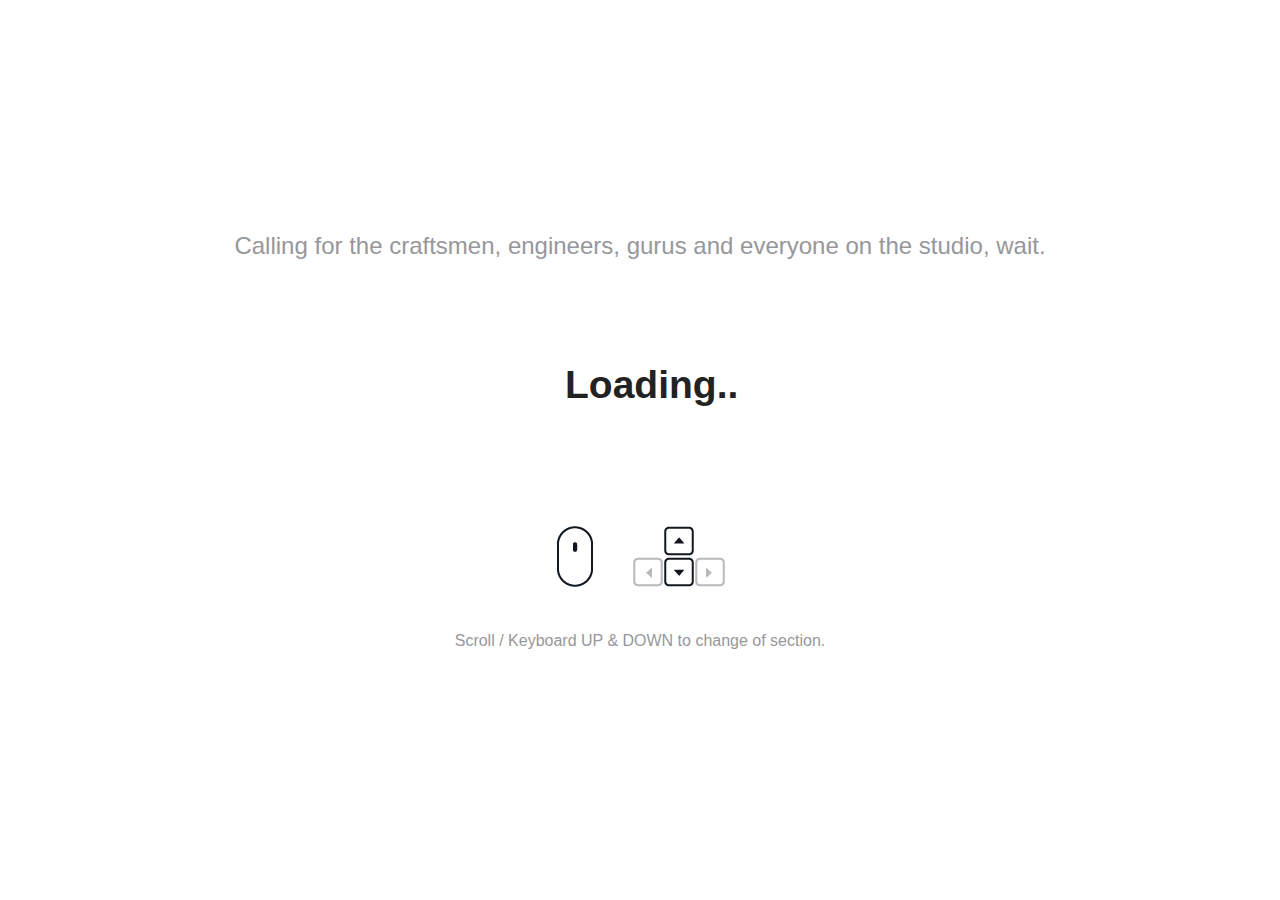
<file: index.html>
<!doctype html>
<html class="no-js" lang="es">
    <head>
        <meta charset="utf-8">
        <meta http-equiv="x-ua-compatible" content="ie=edge">
        <meta name="viewport" content="width=device-width, initial-scale=1">
        <meta name="description" content="Welcome, let us introduce you our own concept of 'Branding'. We are a brands studio conformed of specialists and talents around the country who believe in the strength within stories and its role on the greatest businesses.">
        <meta name="keywords" content="Mandelbrot, Brands, Branding, Studio, Mexico, Brand, Management, Consultants, Advice" />
        <meta name="author" content="Mandelbrot Brands Studio">
        <meta name="robots" content="index, follow">
        <meta name="revisit-after" content="1 month">
        <title>Our Services | Mandelbrot Studio</title>
        <!-- Mandelbrot, Branding, Studio -->

        <!-- PLACE ORIGINAL FACEBOOK META TAGS -->
            <meta property="fb:admins" content="100004419218412" />
            <!-- <meta property="fb:app_id" content="PLACE_YOUR_ID" /> -->
            
            <meta property="og:title" content="Mandelbrot Services" />
            <meta property="og:site_name" content="Mandelbrot Studio Services"/>
            <meta property="og:url" content="http://services.mandelbrot.mx" />
            <meta property="og:description" content="Welcome, let us introduce you our own concept of 'Branding'. We are a brands studio conformed of specialists and talents around the country who believe in the strength within stories and its role on the greatest businesses." />

            <!-- PLACE WHAT KIND OF APP THIS IS -->
            <meta property="og:type" content="website" />

            <!-- PLACE WHERE IS MOST PEOPLE WHO WILL SEE YOUR SITE -->
            <meta property="og:locale" content="es_MX" />

            <!-- PLACE AN IMAGE FOR_THE SHARE GRAPH -->
            <meta property="og:image" content="http://services.mandelbrot.mx/img/brand/share_mbrt.jpg" />
        <!-- END FB META TAGS -->

        <link rel="apple-touch-icon" href="apple-touch-icon.png">
        <!-- Place favicon.png in the root directory -->
        <link rel="icon" type="image/png" href="favicon.png">

        <!-- EXTERNAL FONTS -->
        <link href="https://fonts.googleapis.com/css?family=Raleway:400,700&subset=latin-ext" rel="stylesheet">

        <link rel="stylesheet" href="css/normalize.css">
        <link rel="stylesheet" href="css/main.css">
        <link rel="stylesheet" href="css/app.css">
        <script src="js/vendor/modernizr-2.8.3.min.js"></script>

        <!-- SMARTLOOK WEB RECORDER -->
        <script type="text/javascript">
            window.smartlook||(function(d) {
            var o=smartlook=function(){ o.api.push(arguments)},h=d.getElementsByTagName('head')[0];
            var c=d.createElement('script');o.api=new Array();c.async=true;c.type='text/javascript';
            c.charset='utf-8';c.src='//rec.smartlook.com/recorder.js';h.appendChild(c);
            })(document);
            smartlook('init', 'b9382f20d8e9a20feb3057e04935c315106dd3d2');
        </script>
    </head>
    <body>
        <!-- PLACE_HERE_YOUR_FBASYNCINIT()_FUNCTION_FOR_THE_APP -->

        <!--[if lt IE 9]>
            <div id="updateWrapper" style="position: fixed; width: 100%; height: 100%; z-index: 1000000000; background-color: #fff; overflow: hidden;">
                <div class="centeredBox" style="position: absolute; display: table; width: 650px; height: 350px; margin-top: -175px; margin-left: -325px; top: 50%; left: 50%; text-align: center; border: 1px solid #ccc; -webkit-box-sizing: border-box; -moz-box-sizing: border-box; box-sizing: border-box; padding: 30px 30px;">
                    <p class="browserupgrade" style="display: table-cell; vertical-align: middle; background-color: #fff; color: #97979b;">
                        We are commited to bring you the best experiences but on some cases (like this one) we can't because you are using an outdated browser. <br><br>
                        Please <a target="_blank" href="http://browsehappy.com/" style="color:#000;">upgrade your browser here</a> to improve your experience and come back so we can keep pushing the web forward and enjoying delightful experiences. <br><br><br>
                        Thank you. <br> <br>
                        <a href="https://www.facebook.com/mandelbrotstudio/" target="_blank" style="color:#000;"><img src="img/brand/top_logo.png" alt="Mandelbrot"></a>
                    </p>
                </div>

                <script>
                    // Shut down site
                    window.addEventListener("DOMContentLoaded", function() {
                        var fullDocument = document.getElementById("fullWrapper");
                        fullDocument.parentNode.removeChild(fullDocument);
                    }, false);
                </script>
            </div>
        <![endif]-->

        <!-- Add your site or application content here -->
        <div id="fullWrapper">
            <div id="mbrtLoader">
                <div class="centeredWrapper">
                    <div class="innerLoaderBoxes quotesBox smoothIntro">
                        <p id="loadingQuote" class="active"></p>
                    </div>

                    <div class="innerLoaderBoxes loadingBox smoothIntro">
                        <h1>Loading<span id="loadingDots"></span></h1>
                    </div>

                    <div class="innerLoaderBoxes instructionsBox">
                        <div class="icons">
                            <div class="mouse smoothIntro">
                                <i class="sprite sprite-mouse sliderControl active"></i>
                            </div>

                            <div class="arrowKeys smoothIntro">
                                <div class="keys upKey">
                                    <i class="sprite sprite-upKey sliderControl active"></i>
                                </div>
                                <div class="keys downKey">
                                    <i class="sprite sprite-downKey sliderControl active"></i>
                                </div>
                                <div class="keys leftKey">
                                    <i class="sprite sprite-leftKey carouselControl"></i>
                                </div>
                                <div class="keys rightKey">
                                    <i class="sprite sprite-rightKey carouselControl"></i>
                                </div>
                            </div>
                        </div>
                        <div class="description smoothIntro">
                            <p id="loadingDescription" class="active">
                                Scroll / Keyboard UP & DOWN to change of section.
                            </p>
                        </div>
                    </div>
                </div>
            </div>

            <div id="mbrtWrapper">
                <!-- <div class="testSquare"></div> -->

                <!-- BACKGROUND -->
                <div id="setBG">
                    <div id="firstInnerSet">
                        <div class="topSet setStyle">
                        </div>


                        <div class="rightSet setStyle">
                        </div>


                        <div class="bottomSet setStyle">
                        </div>


                        <div class="leftSet setStyle">
                        </div>

                    </div>
                </div>

                <!-- LEFT LOGO NAV -->
                <nav id="topLeftLogo" class="animatableMainNav">
                    <img src="img/brand/top_logo.png" alt="Mandelbrot">
                </nav>

                <!-- RIGHT BARS NAV -->
                <nav id="rightBarsNav" class="animatableMainNav">
                    <ul class="barsWrapper">
                        <li id="navBar-1" data-sectiontogo="1" class="navBar animatableMainNav">
                            <div class="navName">Welcome</div>
                        </li>
                        <li id="navBar-2" data-sectiontogo="2" class="navBar animatableMainNav">
                            <div class="navName">Services</div>
                        </li>
                        <li id="navBar-3" data-sectiontogo="3" class="navBar animatableMainNav">
                            <div class="navName">Branding</div>
                        </li>
                        <li id="navBar-4" data-sectiontogo="4" class="navBar animatableMainNav">
                            <div class="navName">Logos</div>
                        </li>
                        <li id="navBar-5" data-sectiontogo="5" class="navBar animatableMainNav">
                            <div class="navName">Stationery</div>
                        </li>
                        <li id="navBar-6" data-sectiontogo="6" class="navBar animatableMainNav">
                            <div class="navName">Brand Communications</div>
                        </li>
                        <li id="navBar-7" data-sectiontogo="7" class="navBar animatableMainNav">
                            <div class="navName">Packaging & Product Design</div>
                        </li>
                        <li id="navBar-8" data-sectiontogo="8" class="navBar animatableMainNav">
                            <div class="navName">Uniform & Livery Design</div>
                        </li>
                        <li id="navBar-9" data-sectiontogo="9" class="navBar animatableMainNav">
                            <div class="navName">POS Design</div>
                        </li>
                        <li id="navBar-10" data-sectiontogo="10" class="navBar animatableMainNav">
                            <div class="navName">Interiorism</div>
                        </li>
                        <li id="navBar-11" data-sectiontogo="11" class="navBar animatableMainNav">
                            <div class="navName">Ads & Campaigns</div>
                        </li>
                        <li id="navBar-12" data-sectiontogo="12" class="navBar animatableMainNav">
                            <div class="navName">Web Design & Development</div>
                        </li>
                        <li id="navBar-13" data-sectiontogo="13" class="navBar animatableMainNav">
                            <div class="navName">Lucky Ideas</div>
                        </li>
                        <li id="navBar-14" data-sectiontogo="14" class="navBar animatableMainNav">
                            <div class="navName">Camila Fernández</div>
                        </li>
                        <li id="navBar-15" data-sectiontogo="15" class="navBar animatableMainNav">
                            <div class="navName">Let's Talk</div>
                        </li>
                    </ul>
                </nav>

                <!-- INDEX SECTION -->
                <section id="section-0" class="mainSection">
                    <div id="mainLogo">
                        <img id="mbrtGIF" src="img/brand/main_logo.gif" alt="Mandelbrot Brands Studio">
                    </div>

                    <div id="startExploring" data-sectiontogo="1">
                        <div class="startText">Start</div>
                        <div class="startGo">
                            <i class="sprite sprite-downArrow"></i>
                        </div>
                    </div>
                </section>

                <!-- WELCOME SECTION -->
                <section id="section-1" class="mainSection introSection">
                    <div id="receiverLetter" class="introLetter">
                        <div class="introTitle">
                            <h1 id="sectionTitle-1" class="writtingAnimation animatedTitle-1" data-hover="Why Mandelbrot?">Why Mandelbrot?</h1>
                        </div>




                        <div id="welcomePara-1" class="introParagraph">
                            <p class="">
                                Mandelbrot is our name because we see brands like fractals, they must have a consistent purpose in the whole
                            </p>
                            <p class="">
                                structure, it needs to be immersed, from the smallest details to the biggest actions.
                            </p>
                            <p class="">
                                We are a brands studio conformed of specialists and talents around the country who believe in the strength
                            </p>
                            <p class="">
                                within stories and its role on the greatest businesses.
                            </p>
                            <p class="">
                                That's the only way to
                            </p>
                        </div>




                        <div id="welcomeQuote-1" class="introQuotes ">
                            <h2 class="animatedSubtitle animatedTitle-1"  data-hover="Inspire True Loyalty &emsp; & &emsp; Sharing Ideas"> Inspire True Loyalty &emsp; & &emsp; Sharing Ideas </h2>
                        </div>




                        <div id="welcomePara-2" class="introParagraph">
                            <p class="">
                                We are here because we want to be beside you helping to make your business succeed. Both of us agree 
                            </p>
                            <p class="">
                                that the greatest projects are crafted with
                            </p>
                        </div>


                        <div id="welcomeQuote-2" class="introQuotes ">
                            <h2 class="animatedSubtitle animatedTitle-1" data-hover="Passion, &emsp; Will &emsp; & &emsp; Teamwork"> Passion, &emsp; Will &emsp; & &emsp; Teamwork </h2>
                        </div>




                        <div id="welcomePara-3" class="introParagraph">
                            <p class="">
                                So we will be glad to start collaborating with you and we hope to hear news from you soon. Ok, with nothing 
                            </p>
                            <p class="">
                                left to say, let us introduce you our work. 
                            </p>
                        </div>
                    </div>
                </section>

                <!-- SERVICES SECTION -->
                <section id="section-2" class="mainSection introSection">
                    <div id="servicesLetter" class="introLetter">
                        <div class="introTitle">
                            <h1 id="sectionTitle-2" class="writtingAnimation animatedTitle-2" data-hover="What We Do">What We Do</h1>
                        </div>

                        <div class="introParagraph">
                            <p>
                                We put forward revolutionary ideas focused on people needs and feelings, giving brand direction and
                            </p>
                            <p>
                                connecting specialists through a consolidated network made of remarkable studios, agencies and individual
                            </p>
                            <p>
                                talents around the country.
                            </p>
                        </div>

                        <div class="introQuotes">
                            <h2 class="animatedTitle-2" data-hover="These are our services">These are our services</h2>
                        </div>


                        <table id="servicesList">
                            <tbody>
                                <tr>
                                    <th id="column-1" class="animatedTitle-2" data-hover="Branding">
                                        Branding
                                    </th>


                                    <th id="column-2" class="animatedTitle-2" data-hover="Strategy">
                                        Strategy
                                    </th>


                                    <th id="column-3" class="animatedTitle-2" data-hover="Brand Communications">
                                        Brand Communications
                                    </th>


                                    <th id="column-4" class="animatedTitle-2" data-hover="Digital">
                                        Digital
                                    </th>
                                </tr>

                                <tr>
                                    <td>+ Management & Consultation</td>
                                    <td>+ Business Consultation</td>
                                    <td>+ Brand Communication & Visual Language</td>
                                    <td>+ Ecommerce Development</td>
                                </tr>
                                <tr>
                                    <td>+ Brand Strategy</td>
                                    <td>+ UX Strategy</td>
                                    <td>+ Restaurant, Bar & Leisure Interiorism</td>
                                    <td>+ Content Management Systems</td>
                                </tr>
                                <tr>
                                    <td>+ Storytelling</td>
                                    <td>+ Consumer Insights</td>
                                    <td>+ Signage & Wayfinding</td>
                                    <td>+ Web Apps & Products</td>
                                </tr>
                                <tr>
                                    <td>+ Guidelines</td>
                                    <td>+ Innovation Tracking</td>
                                    <td>+ Window Campaigns</td>
                                    <td>+ Digital Experiences</td>
                                </tr>
                                <tr>
                                    <td>+ Identity Design</td>
                                    <td>+ Workshops, Presentations & Viewpoints</td>
                                    <td>+ Uniform & Livery Design</td>
                                    <td>+ UI/UX Design</td>
                                </tr>
                                <tr>
                                    <td>+ Positioning</td>
                                    <td>+ Market Research</td>
                                    <td>+ Packaging & Product Design</td>
                                    <td>+ Website Design & Development</td>
                                </tr>
                                <tr>
                                    <td>+ Branded Places & Retail</td>
                                    <td>+ User Analysis</td>
                                    <td>+ Workplace Environments</td>
                                    <td></td>
                                </tr>
                                <tr>
                                    <td>+ Name Generation</td>
                                    <td>+ Benchmark Analysis</td>
                                    <td>+ Print Collateral Design</td>
                                    <td></td>
                                </tr>
                                <tr>
                                    <td>+ Message & Tone of Voice</td>
                                    <td>+ Retail Strategy & Consultation</td>
                                    <td>+ Visual merchandising</td>
                                    <td></td>
                                </tr>
                                <tr>
                                    <td></td>
                                    <td>+ Trend Forecasting</td>
                                    <td>+ Fixture Design</td>
                                    <td></td>
                                </tr>
                            </tbody>
                        </table>
                    </div>
                </section>

                <!-- BRANDING COVER SECTION -->
                <section id="section-3" class="mainSection coverSection">
                    <div class="nameSection">
                        <h1 id="sectionTitle-3" class="animatedTitle-3" data-hover="Branding">Branding</h1>
                    </div>
                </section>

                <!-- LOGOS CAROUSEL SECTION -->
                <section id="section-4" class="mainSection carouselSection">
                    <div class="innerCarousel">
                        <div class="carouselTitle">
                            <h3 class="animatedTitle-4" data-hover="Logos">Logos</h3>
                        </div>


                        <div class="carouselImages">

                            <div id="logosWrapper" class="projectsWrapper">

                                <!-- DAS LAB -->
                                <div id="logos-0" class="projectPhoto active">
                                    <img id="daslabGIF" src="img/logos/Das_Lab_Logo.gif" alt="Das Lab Logo">
                                    <div class="projectData">
                                        <div class="innerCenteredBox">
                                            <h5>Brand</h5>
                                            <p>Das · Lab</p>

                                            <h5>Brief</h5>
                                            <p>Brand Strategy & Identity Design</p>

                                            <h5>Client</h5>
                                            <p>Das · Lab</p>
                                        </div>

                                        <div class="visitWebsite">
                                            <a href="https://www.behance.net/gallery/40542611/Das-Lab" target="_blank"> View on Behance </a>
                                        </div>
                                    </div>
                                </div>

                                <!-- VOXEL -->
                                <div id="logos-1" class="projectPhoto">
                                    <img src="img/logos/Voxel_Logo.jpg" alt="Voxel Snack Bar Logo">
                                    <div class="projectData">
                                        <div class="innerCenteredBox">
                                            <h5>Brand</h5>
                                            <p>Voxel Snack Bar</p>

                                            <h5>Brief</h5>
                                            <p>Identity Design & Guidelines</p>

                                            <h5>Client</h5>
                                            <p>Voxel Snack Bar</p>
                                        </div>

                                        <div class="visitWebsite">
                                            <a href="https://www.behance.net/gallery/40171219/Voxel-Snack-Bar" target="_blank"> View on Behance </a>
                                        </div>
                                    </div>
                                </div>

                                <!-- NORTHWAY -->
                                <div id="logos-2" class="projectPhoto">
                                    <img id="northwayGIF" src="img/logos/NorthWay_Logo.gif" alt="Northway Logo">
                                    <div class="projectData">
                                        <div class="innerCenteredBox">
                                            <h5>Brand</h5>
                                            <p>Northway</p>

                                            <h5>Brief</h5>
                                            <p>Naming & Identity Design</p>

                                            <h5>Client</h5>
                                            <p>Lucky Ideas</p>
                                        </div>
                                    </div>
                                </div>

                                <!-- MEELDATE -->
                                <div id="logos-3" class="projectPhoto">
                                    <img src="img/logos/Meeldate_Logo.jpg" alt="Meeldate Logo">
                                    <div class="projectData">
                                        <div class="innerCenteredBox">
                                            <h5>Brand</h5>
                                            <p>Meeldate</p>

                                            <h5>Brief</h5>
                                            <p>Web Apps & Products</p>

                                            <h5>Client</h5>
                                            <p>Internal Project</p>
                                        </div>
                                    </div>
                                </div>

                                <!-- LUCKY -->
                                <div id="logos-4" class="projectPhoto">
                                    <img id="luckyGIF" src="img/logos/Lucky_Logo.gif" alt="Lucky Ideas Logo">
                                    <div class="projectData">
                                        <div class="innerCenteredBox">
                                            <h5>Brand</h5>
                                            <p>Lucky Ideas</p>

                                            <h5>Brief</h5>
                                            <p>Rebranding</p>

                                            <h5>Client</h5>
                                            <p>Lucky Ideas</p>
                                        </div>

                                        <div class="visitWebsite">
                                            <a href="https://www.behance.net/gallery/41756343/Lucky-Ideas" target="_blank"> View on Behance </a>
                                        </div>
                                    </div>
                                </div>
                            </div>


                            <nav class="arrow leftArrow">
                                <a href="#">
                                    <i class="sprite sprite-leftArrow"></i>
                                </a> 
                            </nav>

                            <nav class="arrow rightArrow">
                                <a href="#">
                                    <i class="sprite sprite-rightArrow"></i>
                                </a> 
                            </nav>
                        </div>

                        <nav class="projectsBars">
                            <ul class="fiveBarsList">
                                <li class="singleBar" data-loadprojectid="0"><span id="logosBar-0" class="coverBar active"></span></li>
                                <li class="singleBar" data-loadprojectid="1"><span id="logosBar-1" class="coverBar"></span></li>
                                <li class="singleBar" data-loadprojectid="2"><span id="logosBar-2" class="coverBar"></span></li>
                                <li class="singleBar" data-loadprojectid="3"><span id="logosBar-3" class="coverBar"></span></li>
                                <li class="singleBar" data-loadprojectid="4"><span id="logosBar-4" class="coverBar"></span></li>
                            </ul>
                        </nav>

                    </div>
                </section>

                <!-- STATIONERY CAROUSEL SECTION -->
                <section id="section-5" class="mainSection carouselSection">
                    <div class="innerCarousel">
                        <div class="carouselTitle">
                            <h3 class="animatedTitle-5" data-hover="Stationery">Stationery</h3>
                        </div>

                        <div class="carouselImages">
                            <div id="stationeryWrapper" class="projectsWrapper">
                                <div id="stationery-0" class="projectPhoto active">
                                    <img src="img/stationery/Papeleria_DasLab.jpg" alt="Das Lab Stationery">
                                    <div class="projectData">
                                        <div class="innerCenteredBox">
                                            <h5>Brand</h5>
                                            <p> Das · Lab</p>

                                            <h5>Brief</h5>
                                            <p> Brand Strategy & Identity Design</p>

                                            <h5>Client</h5>
                                            <p> Das · Lab</p>
                                        </div>

                                        <div class="visitWebsite">
                                            <a href="https://www.behance.net/gallery/40542611/Das-Lab" target="_blank"> View on Behance </a>
                                        </div>
                                    </div>
                                </div>
                                <div id="stationery-1" class="projectPhoto">
                                    <img src="img/stationery/Papeleria_Lucky.jpg" alt="Lucky Ideas Stationery">
                                    <div class="projectData">
                                        <div class="innerCenteredBox">
                                            <h5>Brand</h5>
                                            <p>Lucky Ideas</p>

                                            <h5>Brief</h5>
                                            <p>Rebranding</p>

                                            <h5>Client</h5>
                                            <p>Lucky Ideas</p>
                                        </div>

                                        <div class="visitWebsite">
                                            <a href="https://www.behance.net/gallery/41756343/Lucky-Ideas" target="_blank"> View on Behance </a>
                                        </div>
                                    </div>
                                </div>
                            </div>

                            <nav class="arrow leftArrow">
                                <a href="#">
                                    <i class="sprite sprite-leftArrow"></i>
                                </a>
                            </nav>

                            <nav class="arrow rightArrow">
                                <a href="#">
                                    <i class="sprite sprite-rightArrow"></i>
                                </a>
                            </nav>
                        </div>

                        <nav class="projectsBars">
                            <ul class="twoBarsList">
                                <li class="singleBar" data-loadprojectid="0"><span id="stationeryBar-0" class="coverBar active"></span></li>
                                <li class="singleBar" data-loadprojectid="1"><span id="stationeryBar-1" class="coverBar"></span></li>
                            </ul>
                        </nav>
                    </div>
                </section>

                <!-- BRAND COMMUNICATIONS COVER SECTION -->
                <section id="section-6" class="mainSection coverSection">
                    <div class="nameSection">
                        <h1 id="sectionTitle-6" class="animatedTitle-6" data-hover="Brand Communications">Brand Communications</h1>
                    </div>
                </section>

                <!-- PACKAGING CAROUSEL SECTION -->
                <section id="section-7" class="mainSection carouselSection">
                    <div class="innerCarousel">
                        <div class="carouselTitle">
                            <h3 class="animatedTitle-7" data-hover="Packaging & Product Design">Packaging & Product Design</h3>
                        </div>

                        <div class="carouselImages">
                            <div id="packagingWrapper" class="projectsWrapper">
                                <div id="packaging-0" class="projectPhoto active">
                                    <img src="img/packaging/00_Voxel.jpg" alt="Voxel Packaging">
                                    <div class="projectData">
                                        <div class="innerCenteredBox">
                                            <h5>Brand</h5>
                                            <p> Voxel Snack Bar</p>

                                            <h5>Brief</h5>
                                            <p> Identity Design & Guidelines</p>

                                            <h5>Client</h5>
                                            <p> Voxel Snack Bar</p>
                                        </div>

                                        <div class="visitWebsite">
                                            <a href="https://www.behance.net/gallery/40171219/Voxel-Snack-Bar" target="_blank"> View on Behance </a>
                                        </div>
                                    </div>
                                </div>
                                <div id="packaging-1" class="projectPhoto">
                                    <img src="img/packaging/01_Voxel_2.jpg" alt="Voxel Packaging">
                                    <div class="projectData">
                                        <div class="innerCenteredBox">
                                            <h5>Brand</h5>
                                            <p> Voxel Snack Bar</p>

                                            <h5>Brief</h5>
                                            <p> Identity Design & Guidelines</p>

                                            <h5>Client</h5>
                                            <p> Voxel Snack Bar</p>
                                        </div>

                                        <div class="visitWebsite">
                                            <a href="https://www.behance.net/gallery/40171219/Voxel-Snack-Bar" target="_blank"> View on Behance </a>
                                        </div>
                                    </div>
                                </div>
                                <div id="packaging-2" class="projectPhoto">
                                    <img src="img/packaging/02_Salsas_1.jpg" alt="Voxel Sauces Packaging">
                                    <div class="projectData">
                                        <div class="innerCenteredBox">
                                            <h5>Brand</h5>
                                            <p> Voxel Snack Bar </p>

                                            <h5>Brief</h5>
                                            <p> Packaging & Product Design</p>

                                            <h5>Client</h5>
                                            <p> Voxel Snack Bar </p>
                                        </div>

                                        <div class="visitWebsite">
                                            <a href="https://www.behance.net/gallery/40171219/Voxel-Snack-Bar" target="_blank"> View on Behance </a>
                                        </div>
                                    </div>
                                </div>
                                <div id="packaging-3" class="projectPhoto">
                                    <img src="img/packaging/03_Salsas_2.jpg" alt="Voxel Sauces Packaging">
                                    <div class="projectData">
                                        <div class="innerCenteredBox">
                                            <h5>Brand</h5>
                                            <p> Voxel Snack Bar </p>

                                            <h5>Brief</h5>
                                            <p> Packaging & Product Design</p>

                                            <h5>Client</h5>
                                            <p> Voxel Snack Bar </p>
                                        </div>

                                        <div class="visitWebsite">
                                            <a href="https://www.behance.net/gallery/40171219/Voxel-Snack-Bar" target="_blank"> View on Behance </a>
                                        </div>
                                    </div>
                                </div>
                                <div id="packaging-4" class="projectPhoto">
                                    <img src="img/packaging/04_DuoPack_Clasico.jpg" alt="Tequila Clásico Packaging">
                                    <div class="projectData">
                                        <div class="innerCenteredBox">
                                            <h5>Brand</h5>
                                            <p> Clásico de Centinela</p>

                                            <h5>Brief</h5>
                                            <p> Duo Packaging Design</p>

                                            <h5>Client</h5>
                                            <p> Casa Centinela </p>
                                        </div>
                                    </div>
                                </div>
                                <div id="packaging-5" class="projectPhoto">
                                    <img src="img/packaging/05_DuoPack_Clasico_2.jpg" alt="Tequila Clásico Packaging">
                                    <div class="projectData">
                                        <div class="innerCenteredBox">
                                            <h5>Brand</h5>
                                            <p> Clásico de Centinela</p>

                                            <h5>Brief</h5>
                                            <p> Duo Packaging Design</p>

                                            <h5>Client</h5>
                                            <p> Casa Centinela </p>
                                        </div>
                                    </div>
                                </div>
                            </div>

                            <nav class="arrow leftArrow">
                                <a href="#">
                                    <i class="sprite sprite-leftArrow"></i>
                                </a>
                            </nav>

                            <nav class="arrow rightArrow">
                                <a href="#">
                                    <i class="sprite sprite-rightArrow"></i>
                                </a>
                            </nav>
                        </div>

                        <nav class="projectsBars">
                            <ul class="sixBarsList">
                                <li class="singleBar" data-loadprojectid="0"><span id="packagingBar-0" class="coverBar active"></span></li>
                                <li class="singleBar" data-loadprojectid="1"><span id="packagingBar-1" class="coverBar"></span></li>
                                <li class="singleBar" data-loadprojectid="2"><span id="packagingBar-2" class="coverBar"></span></li>
                                <li class="singleBar" data-loadprojectid="3"><span id="packagingBar-3" class="coverBar"></span></li>
                                <li class="singleBar" data-loadprojectid="4"><span id="packagingBar-4" class="coverBar"></span></li>
                                <li class="singleBar" data-loadprojectid="5"><span id="packagingBar-5" class="coverBar"></span></li>
                            </ul>
                        </nav>
                    </div>
                </section>

                <!-- UNIFORMS CAROUSEL SECTION -->
                <section id="section-8" class="mainSection carouselSection">
                    <div class="innerCarousel">
                        <div class="carouselTitle">
                            <h3 class="animatedTitle-8" data-hover="Uniform & Livery Design">Uniform & Livery Design</h3>
                        </div>

                        <div class="carouselImages">
                            <div id="uniformWrapper" class="projectsWrapper">
                                <div id="uniforms-0" class="projectPhoto active">
                                    <img src="img/uniforms/DasLab_Uniforme.jpg" alt="Das Lab Uniform">
                                    <div class="projectData">
                                        <div class="innerCenteredBox">
                                            <h5>Brand</h5>
                                            <p>Das · Lab</p>

                                            <h5>Brief</h5>
                                            <p> Uniform & Livery Design</p>

                                            <h5>Client</h5>
                                            <p>Das · Lab</p>
                                        </div>

                                        <div class="visitWebsite">
                                            <a href="https://www.behance.net/gallery/40542611/Das-Lab" target="_blank"> View on Behance </a>
                                        </div>
                                    </div>
                                </div>
                                <div id="uniforms-1" class="projectPhoto">
                                    <img src="img/uniforms/Lucky_Uniforme.jpg" alt="Lucky Ideas Uniform">
                                    <div class="projectData">
                                        <div class="innerCenteredBox">
                                            <h5>Brand</h5>
                                            <p>Lucky Ideas</p>

                                            <h5>Brief</h5>
                                            <p>Rebranding</p>

                                            <h5>Client</h5>
                                            <p>Lucky Ideas</p>
                                        </div>

                                        <div class="visitWebsite">
                                            <a href="https://www.behance.net/gallery/41756343/Lucky-Ideas" target="_blank"> View on Behance </a>
                                        </div>
                                    </div>
                                </div>
                                <div id="uniforms-2" class="projectPhoto">
                                    <img src="img/uniforms/Voxel_Uniforme.jpg" alt="Voxel Snack Bar Uniform">
                                    <div class="projectData">
                                        <div class="innerCenteredBox">
                                            <h5>Brand</h5>
                                            <p> Voxel Snack Bar </p>

                                            <h5>Brief</h5>
                                            <p> Uniform & Livery Design </p>

                                            <h5>Client</h5>
                                            <p> Voxel Snack Bar </p>
                                        </div>

                                        <div class="visitWebsite">
                                            <a href="https://www.behance.net/gallery/40171219/Voxel-Snack-Bar" target="_blank"> View on Behance </a>
                                        </div>
                                    </div>
                                </div>

                            </div>

                            <nav class="arrow leftArrow">
                                <a href="#">
                                    <i class="sprite sprite-leftArrow"></i>
                                </a>
                            </nav>

                            <nav class="arrow rightArrow">
                                <a href="#">
                                    <i class="sprite sprite-rightArrow"></i>
                                </a>
                            </nav>
                        </div>

                        <nav class="projectsBars">
                            <ul class="threeBarsList">
                                <li class="singleBar" data-loadprojectid="0"><span id="uniformsBar-0" class="coverBar active"></span></li>
                                <li class="singleBar" data-loadprojectid="1"><span id="uniformsBar-1" class="coverBar"></span></li>
                                <li class="singleBar" data-loadprojectid="2"><span id="uniformsBar-2" class="coverBar"></span></li>
                                
                            </ul>
                        </nav>
                    </div>
                </section>

                <!-- POINT OF SALE CAROUSEL SECTION -->
                <section id="section-9" class="mainSection carouselSection">
                    <div class="innerCarousel">
                        <div class="carouselTitle">
                            <h3 class="animatedTitle-9" data-hover="POS Design">POS Design</h3>
                        </div>

                        <div class="carouselImages">
                            <div id="POSWrapper" class="projectsWrapper">
                                <div id="POS-0" class="projectPhoto active">
                                    <img src="img/POS/Voxel_Bikes.jpg" alt="Das Lab POS">
                                    <div class="projectData">
                                        <div class="innerCenteredBox">
                                            <h5>Brand</h5>
                                            <p> Voxel Snack Bar</p>

                                            <h5>Brief</h5>
                                            <p> Retail Strategy & Point Of Sale</p>

                                            <h5>Client</h5>
                                            <p> Voxel Snack Bar</p>
                                        </div>

                                        <div class="visitWebsite">
                                            <a href="https://www.behance.net/gallery/40171219/Voxel-Snack-Bar" target="_blank"> View on Behance </a>
                                        </div>
                                    </div>
                                </div>
                                <div id="POS-1" class="projectPhoto">
                                    <img src="img/POS/Voxel_Bikes_2.jpg" alt="Lucky Ideas POS">
                                    <div class="projectData">
                                        <div class="innerCenteredBox">
                                            <h5>Brand</h5>
                                            <p> Voxel Snack Bar</p>

                                            <h5>Brief</h5>
                                            <p> Retail Strategy & POS Design</p>

                                            <h5>Client</h5>
                                            <p> Voxel Snack Bar</p>
                                        </div>

                                        <div class="visitWebsite">
                                            <a href="https://www.behance.net/gallery/40171219/Voxel-Snack-Bar" target="_blank"> View on Behance </a>
                                        </div>
                                    </div>
                                </div>
                            </div>

                            <nav class="arrow leftArrow">
                                <a href="#">
                                    <i class="sprite sprite-leftArrow"></i>
                                </a>
                            </nav>

                            <nav class="arrow rightArrow">
                                <a href="#">
                                    <i class="sprite sprite-rightArrow"></i>
                                </a>
                            </nav>
                        </div>

                        <nav class="projectsBars">
                            <ul class="twoBarsList">
                                <li class="singleBar" data-loadprojectid="0"><span id="POSBar-0" class="coverBar active"></span></li>
                                <li class="singleBar" data-loadprojectid="1"><span id="POSBar-1" class="coverBar"></span></li>
                            </ul>
                        </nav>
                    </div>
                </section>

                <!-- INTERIORISM CAROUSEL SECTION -->
                <section id="section-10" class="mainSection carouselSection">
                    <div class="innerCarousel">
                        <div class="carouselTitle">
                            <h3 class="animatedTitle-10" data-hover="Interiorism">Interiorism</h3>
                        </div>

                        <div class="carouselImages">
                            <div id="interiorismWrapper" class="projectsWrapper">
                                <div id="interiorism-0" class="projectPhoto active">
                                    <img src="img/interiorism/Interior_1.jpg" alt="Das Lab Interiorism">
                                    <div class="projectData">
                                        <div class="innerCenteredBox">
                                            <h5>Brand</h5>
                                            <p> Das · Lab</p>

                                            <h5>Brief</h5>
                                            <p> Workplace Environments</p>

                                            <h5>Client</h5>
                                            <p> Das · Lab</p>
                                        </div>

                                        <div class="visitWebsite">
                                            <a href="https://www.behance.net/gallery/40542611/Das-Lab" target="_blank"> View on Behance </a>
                                        </div>
                                    </div>
                                </div>
                                <div id="interiorism-1" class="projectPhoto">
                                    <img src="img/interiorism/Interior_2.jpg" alt="Das Lab Interiorism">
                                    <div class="projectData">
                                        <div class="innerCenteredBox">
                                            <h5>Brand</h5>
                                            <p> Das · Lab</p>

                                            <h5>Brief</h5>
                                            <p> Workplace Environments</p>

                                            <h5>Client</h5>
                                            <p> Das · Lab</p>
                                        </div>

                                        <div class="visitWebsite">
                                            <a href="https://www.behance.net/gallery/40542611/Das-Lab" target="_blank"> View on Behance </a>
                                        </div>
                                    </div>
                                </div>
                                <div id="interiorism-2" class="projectPhoto">
                                    <img src="img/interiorism/Interior_3.jpg" alt="Das Lab Interiorism">
                                    <div class="projectData">
                                        <div class="innerCenteredBox">
                                            <h5>Brand</h5>
                                            <p> Das · Lab</p>

                                            <h5>Brief</h5>
                                            <p> Workplace Environments</p>

                                            <h5>Client</h5>
                                            <p> Das · Lab</p>
                                        </div>

                                        <div class="visitWebsite">
                                            <a href="https://www.behance.net/gallery/40542611/Das-Lab" target="_blank"> View on Behance </a>
                                        </div>
                                    </div>
                                </div>
                                <div id="interiorism-3" class="projectPhoto">
                                    <img src="img/interiorism/Interior_4.jpg" alt="Das Lab Interiorism">
                                    <div class="projectData">
                                        <div class="innerCenteredBox">
                                            <h5>Brand</h5>
                                            <p> Das · Lab</p>

                                            <h5>Brief</h5>
                                            <p> Workplace Environments</p>

                                            <h5>Client</h5>
                                            <p> Das · Lab</p>
                                        </div>

                                        <div class="visitWebsite">
                                            <a href="https://www.behance.net/gallery/40542611/Das-Lab" target="_blank"> View on Behance </a>
                                        </div>
                                    </div>
                                </div>
                                <div id="interiorism-4" class="projectPhoto">
                                    <img src="img/interiorism/Interior_5.jpg" alt="Das Lab Interiorism">
                                    <div class="projectData">
                                        <div class="innerCenteredBox">
                                            <h5>Brand</h5>
                                            <p> Das · Lab</p>

                                            <h5>Brief</h5>
                                            <p> Workplace Environments</p>

                                            <h5>Client</h5>
                                            <p> Das · Lab</p>
                                        </div>

                                        <div class="visitWebsite">
                                            <a href="https://www.behance.net/gallery/40542611/Das-Lab" target="_blank"> View on Behance </a>
                                        </div>
                                    </div>
                                </div>
                                <div id="interiorism-5" class="projectPhoto">
                                    <img src="img/interiorism/Interior_6.jpg" alt="Das Lab Interiorism">
                                    <div class="projectData">
                                        <div class="innerCenteredBox">
                                            <h5>Brand</h5>
                                            <p> Das · Lab</p>

                                            <h5>Brief</h5>
                                            <p> Workplace Environments</p>

                                            <h5>Client</h5>
                                            <p> Das · Lab</p>
                                        </div>

                                        <div class="visitWebsite">
                                            <a href="https://www.behance.net/gallery/40542611/Das-Lab" target="_blank"> View on Behance </a>
                                        </div>
                                    </div>
                                </div>
                                <div id="interiorism-6" class="projectPhoto">
                                    <img src="img/interiorism/Interior_7.jpg" alt="Das Lab Interiorism">
                                    <div class="projectData">
                                        <div class="innerCenteredBox">
                                            <h5>Brand</h5>
                                            <p> Das · Lab</p>

                                            <h5>Brief</h5>
                                            <p> Workplace Environments</p>

                                            <h5>Client</h5>
                                            <p> Das · Lab</p>
                                        </div>

                                        <div class="visitWebsite">
                                            <a href="https://www.behance.net/gallery/40542611/Das-Lab" target="_blank"> View on Behance </a>
                                        </div>
                                    </div>
                                </div>
                                <div id="interiorism-7" class="projectPhoto">
                                    <img src="img/interiorism/Interior_8.jpg" alt="Das Lab Interiorism">
                                    <div class="projectData">
                                        <div class="innerCenteredBox">
                                            <h5>Brand</h5>
                                            <p> Das · Lab</p>

                                            <h5>Brief</h5>
                                            <p> Workplace Environments</p>

                                            <h5>Client</h5>
                                            <p> Das · Lab</p>
                                        </div>

                                        <div class="visitWebsite">
                                            <a href="https://www.behance.net/gallery/40542611/Das-Lab" target="_blank"> View on Behance </a>
                                        </div>
                                    </div>
                                </div>
                            </div>

                            <nav class="arrow leftArrow">
                                <a href="#">
                                    <i class="sprite sprite-leftArrow"></i>
                                </a>
                            </nav>

                            <nav class="arrow rightArrow">
                                <a href="#">
                                    <i class="sprite sprite-rightArrow"></i>
                                </a>
                            </nav>
                        </div>

                        <nav class="projectsBars">
                            <ul class="eightBarsList">
                                <li class="singleBar" data-loadprojectid="0"><span id="interiorismBar-0" class="coverBar active"></span></li>
                                <li class="singleBar" data-loadprojectid="1"><span id="interiorismBar-1" class="coverBar"></span></li>
                                <li class="singleBar" data-loadprojectid="2"><span id="interiorismBar-2" class="coverBar"></span></li>
                                <li class="singleBar" data-loadprojectid="3"><span id="interiorismBar-3" class="coverBar"></span></li>
                                <li class="singleBar" data-loadprojectid="4"><span id="interiorismBar-4" class="coverBar"></span></li>
                                <li class="singleBar" data-loadprojectid="5"><span id="interiorismBar-5" class="coverBar"></span></li>
                                <li class="singleBar" data-loadprojectid="6"><span id="interiorismBar-6" class="coverBar"></span></li>
                                <li class="singleBar" data-loadprojectid="7"><span id="interiorismBar-7" class="coverBar"></span></li>
                            </ul>
                        </nav>
                    </div>
                </section>
    
                <!-- MASTERS CAROUSEL SECTION -->
                <section id="section-11" class="mainSection carouselVertSection">
                    
                    <div class="innerCarousel">
                        <div class="carouselTitle">
                            <h3 class="animatedTitle-11" data-hover="Ads & Campaigns">Ads & Campaigns</h3>
                        </div>

                        <nav class="arrow leftArrow">
                            <a href="#">
                                <i class="sprite sprite-leftArrow"></i>
                            </a>
                        </nav>

                        <div class="carouselImages">
                            <div id="advertisingWrapper" class="projectsWrapper">
                                <div id="advertising-0" class="projectPhoto active">
                                    <img src="img/masters/01_Trollea_Mas.jpg" alt="Voxel advertising">
                                    
                                </div>
                                <div id="advertising-1" class="projectPhoto">
                                    <img src="img/masters/02_Linea_Navarro.jpg" alt="Voxel advertising">
                                    
                                </div>
                                <div id="advertising-2" class="projectPhoto">
                                    <img src="img/masters/03_Cofocalec.jpg" alt="Voxel Sauces advertising">
                                    
                                </div>
                                <div id="advertising-3" class="projectPhoto">
                                    <img src="img/masters/04_Arandas.jpg" alt="Voxel Sauces advertising">
                                    
                                </div>
                                <div id="advertising-4" class="projectPhoto">
                                    <img src="img/masters/05_Minerva.jpg" alt="Tequila Clásico advertising">
                                    
                                </div>
                                <div id="advertising-5" class="projectPhoto">
                                    <img src="img/masters/06_Antiguo.jpg" alt="Tequila Clásico advertising">
                                    
                                </div>
                            </div>
                        </div>

                        <nav class="arrow rightArrow">
                            <a href="#">
                                <i class="sprite sprite-rightArrow"></i>
                            </a>
                        </nav>

                        <div id="adsDataWrapper" class="dataWrapper">
                            <div class="projectData">
                                <div class="innerCenteredBox">
                                    <h5 class="animatedTitle-11" data-hover="Brand">Brand</h5>
                                    <div class="shiftData shiftBrand"> 
                                        <p id="advertisingBrandData-0" class="active">Clásico de Centinela</p>
                                        <p id="advertisingBrandData-1">Quesos Navarro</p>
                                        <p id="advertisingBrandData-2">Quesos Navarro</p>
                                        <p id="advertisingBrandData-3">Tequila Centinela</p>
                                        <p id="advertisingBrandData-4">Minerva</p>
                                        <p id="advertisingBrandData-5">Antiguo</p>
                                    </div>   

                                    <h5 class="animatedTitle-11" data-hover="Brief">Brief</h5>
                                    <div class="shiftData shiftBrief"> 
                                        <p id="advertisingBriefData-0" class="active">Art Direction</p>
                                    </div>

                                    <h5 class="animatedTitle-11" data-hover="Client">Client</h5>
                                    <div class="shiftData shiftClient"> 
                                        <p id="advertisingClientData-0" class="active">Casa Centinela</p>
                                        <p id="advertisingClientData-1">Quesos Navarro</p>
                                        <p id="advertisingClientData-2">Quesos Navarro</p>
                                        <p id="advertisingClientData-3">Casa Centinela</p>
                                        <p id="advertisingClientData-4">Cervecería Minerva</p>
                                        <p id="advertisingClientData-5">Casa Herradura</p>
                                    </div>   

                                </div>
                            </div>
                        </div>

                        <nav class="projectsBars">
                            <ul class="sixBarsList">
                                <li class="singleBar" data-loadprojectid="0"><span id="advertisingBar-0" class="coverBar active"></span></li>
                                <li class="singleBar" data-loadprojectid="1"><span id="advertisingBar-1" class="coverBar"></span></li>
                                <li class="singleBar" data-loadprojectid="2"><span id="advertisingBar-2" class="coverBar"></span></li>
                                <li class="singleBar" data-loadprojectid="3"><span id="advertisingBar-3" class="coverBar"></span></li>
                                <li class="singleBar" data-loadprojectid="4"><span id="advertisingBar-4" class="coverBar"></span></li>
                                <li class="singleBar" data-loadprojectid="5"><span id="advertisingBar-5" class="coverBar"></span></li>
                            </ul>
                        </nav>
                    </div>
                </section>

                <!-- WEBSITE DESIGN & DEVELOPMENT COVER SECTION -->
                <section id="section-12" class="mainSection coverSection">
                    <div class="nameSection">
                        <h1 id="sectionTitle-12" class="animatedTitle-12" data-hover="Web Design & Development">Web Design & Development</h1>
                    </div>
                </section>

                <!-- LUCKY IDEAS WEBSITE CAROUSEL SECTION -->
                <section id="section-13" class="mainSection carouselSection">
                    <div class="innerCarousel">
                        <div class="carouselTitle">
                            <h3 class="animatedTitle-13" data-hover="Lucky Ideas">Lucky Ideas</h3>
                        </div>

                        <div class="carouselImages">
                            <div id="luckyWebWrapper" class="projectsWrapper">
                                <div id="webLucky-0" class="projectPhoto active">
                                    <img src="img/web_lucky/01_Index_Screen.gif" alt="Lucky Ideas Website">
                                    <div class="projectData">
                                        <div class="innerCenteredBox">
                                            <h5>Brand</h5>
                                            <p>Lucky Ideas</p>

                                            <h5>Brief</h5>
                                            <p>Rebranding</p>

                                            <h5>Client</h5>
                                            <p>Lucky Ideas</p>
                                        </div>



                                        <div class="visitWebsite">
                                            <a href="https://www.behance.net/gallery/41756343/Lucky-Ideas" target="_blank"> View on Behance </a>
                                        </div>
                                    </div>
                                </div>
                                <div id="webLucky-1" class="projectPhoto">
                                    <img src="img/web_lucky/02_Menu_Screen.gif" alt="Lucky Ideas Website">
                                    <div class="projectData">
                                        <div class="innerCenteredBox">
                                            <h5>Brand</h5>
                                            <p>Lucky Ideas</p>

                                            <h5>Brief</h5>
                                            <p>Rebranding</p>

                                            <h5>Client</h5>
                                            <p>Lucky Ideas</p>
                                        </div>



                                        <div class="visitWebsite">
                                            <a href="https://www.behance.net/gallery/41756343/Lucky-Ideas" target="_blank"> View on Behance </a>
                                        </div>
                                    </div>
                                </div>
                                <div id="webLucky-2" class="projectPhoto">
                                    <img src="img/web_lucky/03_Mobile_Screen.gif" alt="Lucky Ideas Website">
                                    <div class="projectData">
                                        <div class="innerCenteredBox">
                                            <h5>Brand</h5>
                                            <p>Lucky Ideas</p>

                                            <h5>Brief</h5>
                                            <p>Rebranding</p>

                                            <h5>Client</h5>
                                            <p>Lucky Ideas</p>
                                        </div>



                                        <div class="visitWebsite">
                                            <a href="https://www.behance.net/gallery/41756343/Lucky-Ideas" target="_blank"> View on Behance </a>
                                        </div>
                                    </div>
                                </div>

                            </div>

                            <nav class="arrow leftArrow">
                                <a href="#">
                                    <i class="sprite sprite-leftArrow"></i>
                                </a>
                            </nav>

                            <nav class="arrow rightArrow">
                                <a href="#">
                                    <i class="sprite sprite-rightArrow"></i>
                                </a>
                            </nav>
                        </div>

                        <nav class="projectsBars">
                            <ul class="threeBarsList">
                                <li class="singleBar" data-loadprojectid="0"><span id="webLuckyBar-0" class="coverBar active"></span></li>
                                <li class="singleBar" data-loadprojectid="1"><span id="webLuckyBar-1" class="coverBar"></span></li>
                                <li class="singleBar" data-loadprojectid="2"><span id="webLuckyBar-2" class="coverBar"></span></li>
                                
                            </ul>
                        </nav>
                    </div>
                </section>

                <!-- CAMILA FERNÁNDEZ WEBSITE CAROUSEL SECTION -->
                <section id="section-14" class="mainSection carouselSection">
                    <div class="innerCarousel">
                        <div class="carouselTitle">
                            <h3 class="animatedTitle-14" data-hover="Camila Fernández">Camila Fernández</h3>
                        </div>

                        <div class="carouselImages">
                            <div id="camilaWebWrapper" class="projectsWrapper">
                                <div id="camilaWeb-0" class="projectPhoto active">
                                    <img src="img/web_camila/Camila_1.jpg" alt="Camila Fernández Website">
                                    <div class="projectData">
                                        <div class="innerCenteredBox">
                                            <h5>Brand</h5>
                                            <p> Camila Fernández </p>

                                            <h5>Brief</h5>
                                            <p> UI / UX Design & Development </p>

                                            <h5>Client</h5>
                                            <p> Grupo Fernández </p>
                                        </div>

                                        <div class="visitWebsite">
                                            <a href="http://camilafernandez.com.mx/" target="_blank"> Visit Website </a>
                                        </div>
                                    </div>
                                </div>
                                <div id="camilaWeb-1" class="projectPhoto">
                                    <img src="img/web_camila/Camila_2.jpg" alt="Camila Fernández Website">
                                    <div class="projectData">
                                        <div class="innerCenteredBox">
                                            <h5>Brand</h5>
                                            <p> Camila Fernández </p>

                                            <h5>Brief</h5>
                                            <p> UI / UX Design & Development </p>

                                            <h5>Client</h5>
                                            <p> Grupo Fernández </p>
                                        </div>

                                        <div class="visitWebsite">
                                            <a href="http://camilafernandez.com.mx/" target="_blank"> Visit Website </a>
                                        </div>
                                    </div>
                                </div>
                                <div id="camilaWeb-2" class="projectPhoto">
                                    <img src="img/web_camila/Camila_3.jpg" alt="Camila Fernández Website">
                                    <div class="projectData">
                                        <div class="innerCenteredBox">
                                            <h5>Brand</h5>
                                            <p> Camila Fernández </p>

                                            <h5>Brief</h5>
                                            <p> UI / UX Design & Development </p>

                                            <h5>Client</h5>
                                            <p> Grupo Fernández </p>
                                        </div>

                                        <div class="visitWebsite">
                                            <a href="http://camilafernandez.com.mx/" target="_blank"> Visit Website </a>
                                        </div>
                                    </div>
                                </div>
                                <div id="camilaWeb-3" class="projectPhoto">
                                    <img src="img/web_camila/Camila_4.jpg" alt="Camila Fernández Website">
                                    <div class="projectData">
                                        <div class="innerCenteredBox">
                                            <h5>Brand</h5>
                                            <p> Camila Fernández </p>

                                            <h5>Brief</h5>
                                            <p> UI / UX Design & Development </p>

                                            <h5>Client</h5>
                                            <p> Grupo Fernández </p>
                                        </div>

                                        <div class="visitWebsite">
                                            <a href="http://camilafernandez.com.mx/" target="_blank"> Visit Website </a>
                                        </div>
                                    </div>
                                </div>

                            </div>

                            <nav class="arrow leftArrow">
                                <a href="#">
                                    <i class="sprite sprite-leftArrow"></i>
                                </a>
                            </nav>

                            <nav class="arrow rightArrow">
                                <a href="#">
                                    <i class="sprite sprite-rightArrow"></i>
                                </a>
                            </nav>
                        </div>

                        <nav class="projectsBars">
                            <ul class="fourBarsList">
                                <li class="singleBar" data-loadprojectid="0"><span id="camilaWebBar-0" class="coverBar active"></span></li>
                                <li class="singleBar" data-loadprojectid="1"><span id="camilaWebBar-1" class="coverBar"></span></li>
                                <li class="singleBar" data-loadprojectid="2"><span id="camilaWebBar-2" class="coverBar"></span></li>
                                <li class="singleBar" data-loadprojectid="3"><span id="camilaWebBar-3" class="coverBar"></span></li>
                                
                            </ul>
                        </nav>
                    </div>
                </section>

                <!-- CONTACT SECTION -->
                <section id="section-15" class="mainSection contactSection">
                    <div class="contactLetter">
                        <div class="topBox">
                            <div class="contactTitle">
                                <h1 id="sectionTitle-15" class="animatedTitle-15" data-hover="Then, We Work Together?">Then, We Work Together?</h1>
                            </div>
                            <div class="contactButton">
                                <a href="mailto:studio@mandelbrot.mx?subject=We want to work with you&body=Hello Mandelbrot Studio, we want to meet you in person. We are...">
                                    <p>Let's Talk</p>
                                </a>
                            </div>
                        </div>

                        <div class="bottomBox">
                            <div id="contactColumn-1" class="contactColumns">
                                <div class="firstRow indexRow"> 
                                    <h5 class="animatedTitle-15" data-hover="Contacts">Contacts</h5>
                                </div>
                            </div>
                            <div id="contactColumn-2" class="contactColumns">
                                <div class="firstRow">
                                    <div class="innerHeadRow animatedTitle-15" data-hover="Andrew">Andrew</div>
                                    <div class="innerFootRow">CBO & Partner</div>
                                </div>
                                <div class="secondRow">
                                    <div class="innerHeadRow"><a data-hover="andrew@mandelbrot.mx" href="mailto:andrew@mandelbrot.mx?subject=Hello Andrew&body=Hello there, how are you? we want to talk with you about...">andrew@mandelbrot.mx</a></div>
                                    <div class="innerFootRow"><a data-hover="(33) 17 · 17 · 29 · 06" href="tel:+52(33)17172906">(33) 17 · 17 · 29 · 06</a></div>
                                </div>
                            </div>
                            <div id="contactColumn-3" class="contactColumns">
                                <div class="firstRow">
                                    <div class="innerHeadRow animatedTitle-15" data-hover="Zero">Zero</div>
                                    <div class="innerFootRow">CBO & Partner</div>
                                </div>
                                <div class="secondRow">
                                    <div class="innerHeadRow"><a data-hover="zero@mandelbrot.mx" href="mailto:zero@mandelbrot.mx?subject=Hi Zero&body=Hey, how are you? we want to talk with you about...">zero@mandelbrot.mx</a></div>
                                    <div class="innerFootRow"><a data-hover="(55) 45 · 22 · 65 · 29" href="tel:+52(55)45226529">(55) 45 · 22 · 65 · 29</a></div>
                                </div>
                            </div>
                            <div id="contactColumn-4" class="contactColumns">
                                <div class="firstRow">
                                    <div class="innerHeadRow animatedTitle-15" data-hover="Studio">Studio</div>
                                    <div class="innerFootRow"><a data-hover="(55) 46 · 22 · 49 · 14" href="tel:+52(55)46224914">(55) 46 · 22 · 49 · 14</a></div>
                                </div>
                                <div class="secondRow">
                                    <div class="innerHeadRow"><a data-hover="Behance" href="https://www.behance.net/mandelbrot" target="_blank">Behance</a></div>
                                    <div class="innerFootRow"><a data-hover="Facebook" href="https://www.facebook.com/mandelbrotstudio/" target="_blank">Facebook</a></div>
                                </div>
                            </div>
                        </div>
                    </div>
                </section>
            </div>
        </div>

        <div id="mobileWrapper">
            <div class="centeredBox">
                <div class="adviceBox innerRows">
                    <p>To Enjoy this Experience, Please use a Larger Screen Device. <span class="vertical">Try turning your device horizontally.</span></p>
                </div>
                <div class="iconsBox innerRows">
                    <ul class="devicesBox">
                        <i class="sprite sprite-DeviceDesk"></i>
                        <i class="sprite sprite-DeviceLap"></i>
                        <i class="sprite sprite-DeviceTab"></i>
                    </ul>
                </div>
                <div class="thanksBox innerRows">
                    <p>Thank you</p>
                </div>
                <div class="signatureBox innerRows">
                    <a href="https://www.facebook.com/mandelbrotstudio/" target="_blank"><img src="img/brand/top_logo.png" alt="Mandelbrot Brands Studio" title="Mandelbrot Brands Studio"></a>
                </div>
            </div>
        </div>

        <script src="https://ajax.googleapis.com/ajax/libs/jquery/1.11.3/jquery.min.js"></script>
        <script>window.jQuery || document.write('<script src="js/vendor/jquery-1.11.3.min.js"><\/script>')</script>
        <script src="js/vendor/jquery.mousewheel.min.js"></script>
        <script src="js/plugins.js"></script>
         <!-- Full page object slider -->
        <script src="js/fullpage_slider.js"></script>
        <script src="js/fullpage_interaction.js"></script>

        <!-- Carousels -->
        <script src="js/carousels_constructor.js"></script>
        <!-- <script src="js/carousels_interaction.js"></script> -->

        <script src="js/main.js"></script>


        <script>
            (function(b,o,i,l,e,r){b.GoogleAnalyticsObject=l;b[l]||(b[l]=
            function(){(b[l].q=b[l].q||[]).push(arguments)});b[l].l=+new Date;
            e=o.createElement(i);r=o.getElementsByTagName(i)[0];
            e.src='https://www.google-analytics.com/analytics.js';
            r.parentNode.insertBefore(e,r)}(window,document,'script','ga'));
            ga('create','UA-79153292-1','auto');ga('send','pageview');
        </script>
    </body>
</html>
</file>
<file: css/main.css>
/*! HTML5 Boilerplate v5.2.0 | MIT License | https://html5boilerplate.com/ */

/*
 * What follows is the result of much research on cross-browser styling.
 * Credit left inline and big thanks to Nicolas Gallagher, Jonathan Neal,
 * Kroc Camen, and the H5BP dev community and team.
 */

/* ==========================================================================
   Base styles: opinionated defaults
   ========================================================================== */

html {
    color: #222;
    font-size: 1em;
    line-height: 1.4;
}

/*
 * Remove text-shadow in selection highlight:
 * https://twitter.com/miketaylr/status/12228805301
 *
 * These selection rule sets have to be separate.
 * Customize the background color to match your design.
 */

::-moz-selection {
    background: #b3d4fc;
    text-shadow: none;
}

::selection {
    background: #b3d4fc;
    text-shadow: none;
}

/*
 * A better looking default horizontal rule
 */

hr {
    display: block;
    height: 1px;
    border: 0;
    border-top: 1px solid #ccc;
    margin: 1em 0;
    padding: 0;
}

/*
 * Remove the gap between audio, canvas, iframes,
 * images, videos and the bottom of their containers:
 * https://github.com/h5bp/html5-boilerplate/issues/440
 */

audio,
canvas,
iframe,
img,
svg,
video {
    vertical-align: middle;
}

/*
 * Remove default fieldset styles.
 */

fieldset {
    border: 0;
    margin: 0;
    padding: 0;
}

/*
 * Allow only vertical resizing of textareas.
 */

textarea {
    resize: vertical;
}

/* ==========================================================================
   Browser Upgrade Prompt
   ========================================================================== */

.browserupgrade {
    margin: 0.2em 0;
    background: #ccc;
    color: #000;
    padding: 0.2em 0;
}

/* ==========================================================================
   Author's custom styles
   ========================================================================== */

















/* ==========================================================================
   Helper classes
   ========================================================================== */

/*
 * Hide visually and from screen readers:
 */

.hidden {
    display: none !important;
}

/*
 * Hide only visually, but have it available for screen readers:
 * http://snook.ca/archives/html_and_css/hiding-content-for-accessibility
 */

.visuallyhidden {
    border: 0;
    clip: rect(0 0 0 0);
    height: 1px;
    margin: -1px;
    overflow: hidden;
    padding: 0;
    position: absolute;
    width: 1px;
}

/*
 * Extends the .visuallyhidden class to allow the element
 * to be focusable when navigated to via the keyboard:
 * https://www.drupal.org/node/897638
 */

.visuallyhidden.focusable:active,
.visuallyhidden.focusable:focus {
    clip: auto;
    height: auto;
    margin: 0;
    overflow: visible;
    position: static;
    width: auto;
}

/*
 * Hide visually and from screen readers, but maintain layout
 */

.invisible {
    visibility: hidden;
}

/*
 * Clearfix: contain floats
 *
 * For modern browsers
 * 1. The space content is one way to avoid an Opera bug when the
 *    `contenteditable` attribute is included anywhere else in the document.
 *    Otherwise it causes space to appear at the top and bottom of elements
 *    that receive the `clearfix` class.
 * 2. The use of `table` rather than `block` is only necessary if using
 *    `:before` to contain the top-margins of child elements.
 */

.clearfix:before,
.clearfix:after {
    content: " "; /* 1 */
    display: table; /* 2 */
}

.clearfix:after {
    clear: both;
}

/* ==========================================================================
   EXAMPLE Media Queries for Responsive Design.
   These examples override the primary ('mobile first') styles.
   Modify as content requires.
   ========================================================================== */

@media only screen and (min-width: 35em) {
    /* Style adjustments for viewports that meet the condition */
}

@media print,
       (-webkit-min-device-pixel-ratio: 1.25),
       (min-resolution: 1.25dppx),
       (min-resolution: 120dpi) {
    /* Style adjustments for high resolution devices */
}

/* ==========================================================================
   Print styles.
   Inlined to avoid the additional HTTP request:
   http://www.phpied.com/delay-loading-your-print-css/
   ========================================================================== */

@media print {
    *,
    *:before,
    *:after {
        background: transparent !important;
        color: #000 !important; /* Black prints faster:
                                   http://www.sanbeiji.com/archives/953 */
        box-shadow: none !important;
        text-shadow: none !important;
    }

    a,
    a:visited {
        text-decoration: underline;
    }

    a[href]:after {
        content: " (" attr(href) ")";
    }

    abbr[title]:after {
        content: " (" attr(title) ")";
    }

    /*
     * Don't show links that are fragment identifiers,
     * or use the `javascript:` pseudo protocol
     */

    a[href^="#"]:after,
    a[href^="javascript:"]:after {
        content: "";
    }

    pre,
    blockquote {
        border: 1px solid #999;
        page-break-inside: avoid;
    }

    /*
     * Printing Tables:
     * http://css-discuss.incutio.com/wiki/Printing_Tables
     */

    thead {
        display: table-header-group;
    }

    tr,
    img {
        page-break-inside: avoid;
    }

    img {
        max-width: 100% !important;
    }

    p,
    h2,
    h3 {
        orphans: 3;
        widows: 3;
    }

    h2,
    h3 {
        page-break-after: avoid;
    }
}
</file>
<file: css/app.css>
@-webkit-keyframes writingBar {
  0% {
    border-right: 4px solid #97979b; }
  100% {
    border-right: 4px solid rgba(151, 151, 155, 0); } }
@-moz-keyframes writingBar {
  0% {
    border-right: 4px solid #97979b; }
  100% {
    border-right: 4px solid rgba(151, 151, 155, 0); } }
@-ms-keyframes writingBar {
  0% {
    border-right: 4px solid #97979b; }
  100% {
    border-right: 4px solid rgba(151, 151, 155, 0); } }
@-o-keyframes writingBar {
  0% {
    border-right: 4px solid #97979b; }
  100% {
    border-right: 4px solid rgba(151, 151, 155, 0); } }
@keyframes writingBar {
  0% {
    border-right: 4px solid #97979b; }
  100% {
    border-right: 4px solid rgba(151, 151, 155, 0); } }
.activeTitle:before {
  max-width: 100% !important; }

.activeTitle {
  color: #fff !important; }

.sprite {
  background-image: url(../img/icons/sprite_nav.png);
  background-repeat: no-repeat;
  display: block; }

.sprite-mouse {
  width: 40px;
  height: 65px;
  background-position: -5px -90px; }

.sprite-upKey {
  width: 32px;
  height: 32px;
  background-position: -55px -5px; }

.sprite-downKey {
  width: 32px;
  height: 32px;
  background-position: -55px -42px; }

.sprite-leftKey {
  width: 32px;
  height: 32px;
  background-position: -55px -79px; }

.sprite-rightKey {
  width: 32px;
  height: 32px;
  background-position: -55px -116px; }

.sprite-leftArrow {
  width: 20px;
  height: 35px;
  background-position: -5px -5px; }

.sprite-rightArrow {
  width: 20px;
  height: 35px;
  background-position: -30px -5px; }

.sprite-downArrow {
  width: 40px;
  height: 40px;
  background-position: -5px -45px; }

.sprite-DeviceDesk {
  width: 100px;
  height: 90px;
  background-position: -92px -5px; }

.sprite-DeviceLap {
  width: 95px;
  height: 68px;
  background-position: -92px -100px; }

.sprite-DeviceTab {
  width: 70px;
  height: 50px;
  background-position: -5px -160px; }

#section-0 {
  background-color: #fff; }
  #section-0 #mainLogo {
    position: absolute;
    width: 662px;
    height: 384px;
    margin: auto;
    top: 0;
    bottom: 0;
    right: 0;
    left: 232px; }
    #section-0 #mainLogo img {
      position: absolute;
      width: 100%; }
  #section-0 #startExploring {
    position: absolute;
    width: 50px;
    height: 80px;
    margin: auto;
    left: 0;
    right: 0;
    bottom: 50px;
    cursor: pointer;
    opacity: 0.3;
    filter: alpha(opacity=30);
    filter: progid:DXImageTransform.Microsoft.Alpha(Opacity=($val * 100));
    -ms-filter: 'progid:DXImageTransform.Microsoft.Alpha(($val * 100))';
    -webkit-transition: all 0.4s cubic-bezier(0.65, 0, 0.25, 1);
    -moz-transition: all 0.4s cubic-bezier(0.65, 0, 0.25, 1);
    -ms-transition: all 0.4s cubic-bezier(0.65, 0, 0.25, 1);
    -o-transition: all 0.4s cubic-bezier(0.65, 0, 0.25, 1);
    transition: all 0.4s cubic-bezier(0.65, 0, 0.25, 1); }
    #section-0 #startExploring:hover {
      opacity: 1;
      filter: alpha(opacity=100);
      filter: progid:DXImageTransform.Microsoft.Alpha(Opacity=($val * 100));
      -ms-filter: 'progid:DXImageTransform.Microsoft.Alpha(($val * 100))'; }
    #section-0 #startExploring .startText {
      position: relative;
      width: 100%;
      height: 25px;
      line-height: 25px;
      font-size: 11.5pt;
      letter-spacing: 2px;
      text-align: center;
      margin-bottom: 17px;
      color: #06111a; }
    #section-0 #startExploring .startGo {
      position: relative;
      width: 100%;
      height: 40px; }
      #section-0 #startExploring .startGo i {
        position: absolute;
        margin: auto;
        left: 0;
        right: 0;
        top: 0;
        bottom: 0; }

#section-1 #receiverLetter {
  height: 640px; }
  #section-1 #receiverLetter .introTitle {
    width: 900px;
    margin-bottom: 7px; }
    #section-1 #receiverLetter .introTitle .maskTitle h1 {
      width: 900px; }
  #section-1 #receiverLetter .introParagraph {
    margin-bottom: 46px; }
  #section-1 #receiverLetter #welcomePara-1 {
    height: 142px; }
  #section-1 #receiverLetter #welcomePara-2, #section-1 #receiverLetter #welcomePara-3 {
    height: 53px; }
  #section-1 #receiverLetter .introQuotes {
    margin-bottom: 40px; }
  #section-1 #receiverLetter #welcomeQuote-1 {
    width: 760px; }
    #section-1 #receiverLetter #welcomeQuote-1 .maskTitle h2 {
      width: 760px; }
  #section-1 #receiverLetter #welcomeQuote-2 {
    width: 660px; }
    #section-1 #receiverLetter #welcomeQuote-2 .maskTitle h2 {
      width: 660px; }

#section-2 #servicesLetter {
  height: 660px; }
  #section-2 #servicesLetter .introTitle {
    width: 465px;
    margin-bottom: 30px; }
    #section-2 #servicesLetter .introTitle .maskTitle h1 {
      width: 465px; }
  #section-2 #servicesLetter .introParagraph {
    height: 90px;
    margin-bottom: 50px; }
  #section-2 #servicesLetter .introQuotes {
    width: 425px;
    margin-bottom: 42px; }
    #section-2 #servicesLetter .introQuotes .maskTitle h2 {
      width: 425px; }
  #section-2 #servicesLetter #servicesList {
    position: relative;
    width: 100%; }
    #section-2 #servicesLetter #servicesList #column-1 {
      width: 21.9%; }
      #section-2 #servicesLetter #servicesList #column-1 .maskTitle {
        width: 120px; }
        #section-2 #servicesLetter #servicesList #column-1 .maskTitle .maskedText {
          width: 120px; }
    #section-2 #servicesLetter #servicesList #column-2 {
      width: 27.9%; }
      #section-2 #servicesLetter #servicesList #column-2 .maskTitle {
        width: 110px; }
        #section-2 #servicesLetter #servicesList #column-2 .maskTitle .maskedText {
          width: 110px; }
    #section-2 #servicesLetter #servicesList #column-3 {
      width: 28.3%; }
      #section-2 #servicesLetter #servicesList #column-3 .maskTitle {
        width: 300px; }
        #section-2 #servicesLetter #servicesList #column-3 .maskTitle .maskedText {
          width: 300px; }
    #section-2 #servicesLetter #servicesList #column-4 {
      width: 21.9%; }
      #section-2 #servicesLetter #servicesList #column-4 .maskTitle {
        width: 90px; }
        #section-2 #servicesLetter #servicesList #column-4 .maskTitle .maskedText {
          width: 90px; }
    #section-2 #servicesLetter #servicesList th {
      vertical-align: top;
      text-align: left;
      font-size: 25px;
      line-height: 1.4em;
      padding-bottom: 30px;
      font-weight: bolder;
      color: #c9c9c9;
      -webkit-transition: all 0.6s cubic-bezier(0.65, 0, 0.25, 1), color 0.6s cubic-bezier(0.65, 0, 0.25, 1) 0.6s;
      -moz-transition: all 0.6s cubic-bezier(0.65, 0, 0.25, 1), color 0.6s cubic-bezier(0.65, 0, 0.25, 1) 0.6s;
      -ms-transition: all 0.6s cubic-bezier(0.65, 0, 0.25, 1), color 0.6s cubic-bezier(0.65, 0, 0.25, 1) 0.6s;
      -o-transition: all 0.6s cubic-bezier(0.65, 0, 0.25, 1), color 0.6s cubic-bezier(0.65, 0, 0.25, 1) 0.6s;
      transition: all 0.6s cubic-bezier(0.65, 0, 0.25, 1), color 0.6s cubic-bezier(0.65, 0, 0.25, 1) 0.6s; }
    #section-2 #servicesLetter #servicesList th:before {
      position: absolute;
      overflow: hidden;
      max-width: 0;
      color: #06111a;
      cursor: text;
      content: attr(data-hover);
      white-space: nowrap;
      -webkit-transition: max-width 1.2s cubic-bezier(0.65, 0, 0.25, 1);
      -moz-transition: max-width 1.2s cubic-bezier(0.65, 0, 0.25, 1);
      -ms-transition: max-width 1.2s cubic-bezier(0.65, 0, 0.25, 1);
      -o-transition: max-width 1.2s cubic-bezier(0.65, 0, 0.25, 1);
      transition: max-width 1.2s cubic-bezier(0.65, 0, 0.25, 1); }
    #section-2 #servicesLetter #servicesList td {
      font-size: 11.8px;
      line-height: 2.13em;
      letter-spacing: 0.1em;
      text-transform: uppercase; }

#section-3 .nameSection {
  width: 335px; }

#section-4 .innerCarousel .carouselTitle {
  width: 115px; }

#section-5 .innerCarousel .carouselTitle {
  width: 200px; }

#section-6 .nameSection {
  width: 820px; }

#section-7 .innerCarousel .carouselTitle {
  width: 550px; }

#section-8 .innerCarousel .carouselTitle {
  width: 500px; }

#section-9 .innerCarousel .carouselTitle {
  width: 235px; }

#section-10 .innerCarousel .carouselTitle {
  width: 215px; }

#section-12 .nameSection {
  width: 980px; }

#section-13 .innerCarousel .carouselTitle {
  width: 250px; }

#section-14 .innerCarousel .carouselTitle {
  width: 360px; }

#section-15 .contactLetter .contactTitle h1 {
  color: #c9c9c9; }
#section-15 .contactLetter .indexRow h5 {
  color: #c9c9c9;
  -webkit-transition: all 0.6s cubic-bezier(0.65, 0, 0.25, 1), color 0.6s cubic-bezier(0.65, 0, 0.25, 1) 0.6s;
  -moz-transition: all 0.6s cubic-bezier(0.65, 0, 0.25, 1), color 0.6s cubic-bezier(0.65, 0, 0.25, 1) 0.6s;
  -ms-transition: all 0.6s cubic-bezier(0.65, 0, 0.25, 1), color 0.6s cubic-bezier(0.65, 0, 0.25, 1) 0.6s;
  -o-transition: all 0.6s cubic-bezier(0.65, 0, 0.25, 1), color 0.6s cubic-bezier(0.65, 0, 0.25, 1) 0.6s;
  transition: all 0.6s cubic-bezier(0.65, 0, 0.25, 1), color 0.6s cubic-bezier(0.65, 0, 0.25, 1) 0.6s; }
#section-15 .contactLetter .indexRow h5:before {
  position: absolute;
  overflow: hidden;
  max-width: 0;
  color: #06111a;
  cursor: text;
  content: attr(data-hover);
  white-space: nowrap;
  -webkit-transition: max-width 1.2s cubic-bezier(0.65, 0, 0.25, 1);
  -moz-transition: max-width 1.2s cubic-bezier(0.65, 0, 0.25, 1);
  -ms-transition: max-width 1.2s cubic-bezier(0.65, 0, 0.25, 1);
  -o-transition: max-width 1.2s cubic-bezier(0.65, 0, 0.25, 1);
  transition: max-width 1.2s cubic-bezier(0.65, 0, 0.25, 1); }
#section-15 .contactLetter .firstRow .innerHeadRow {
  color: #c9c9c9;
  -webkit-transition: all 0.6s cubic-bezier(0.65, 0, 0.25, 1), color 0.6s cubic-bezier(0.65, 0, 0.25, 1) 0.6s;
  -moz-transition: all 0.6s cubic-bezier(0.65, 0, 0.25, 1), color 0.6s cubic-bezier(0.65, 0, 0.25, 1) 0.6s;
  -ms-transition: all 0.6s cubic-bezier(0.65, 0, 0.25, 1), color 0.6s cubic-bezier(0.65, 0, 0.25, 1) 0.6s;
  -o-transition: all 0.6s cubic-bezier(0.65, 0, 0.25, 1), color 0.6s cubic-bezier(0.65, 0, 0.25, 1) 0.6s;
  transition: all 0.6s cubic-bezier(0.65, 0, 0.25, 1), color 0.6s cubic-bezier(0.65, 0, 0.25, 1) 0.6s; }
#section-15 .contactLetter .firstRow .innerHeadRow:before {
  position: absolute;
  overflow: hidden;
  max-width: 0;
  color: #06111a;
  cursor: text;
  content: attr(data-hover);
  white-space: nowrap;
  -webkit-transition: max-width 1.2s cubic-bezier(0.65, 0, 0.25, 1);
  -moz-transition: max-width 1.2s cubic-bezier(0.65, 0, 0.25, 1);
  -ms-transition: max-width 1.2s cubic-bezier(0.65, 0, 0.25, 1);
  -o-transition: max-width 1.2s cubic-bezier(0.65, 0, 0.25, 1);
  transition: max-width 1.2s cubic-bezier(0.65, 0, 0.25, 1); }
#section-15 .contactLetter .bottomBox a:before {
  position: absolute;
  overflow: hidden;
  max-width: 0;
  color: #06111a;
  cursor: pointer;
  content: attr(data-hover);
  white-space: nowrap;
  -webkit-transition: max-width 0.6s cubic-bezier(0.65, 0, 0.25, 1);
  -moz-transition: max-width 0.6s cubic-bezier(0.65, 0, 0.25, 1);
  -ms-transition: max-width 0.6s cubic-bezier(0.65, 0, 0.25, 1);
  -o-transition: max-width 0.6s cubic-bezier(0.65, 0, 0.25, 1);
  transition: max-width 0.6s cubic-bezier(0.65, 0, 0.25, 1); }
#section-15 .contactLetter .bottomBox a:hover:before {
  max-width: 100%; }

.testSquare {
  position: fixed;
  width: 208px;
  height: 47px;
  margin: auto;
  top: 556px;
  left: 216px;
  border: 1px solid red;
  -webkit-box-sizing: border-box;
  -moz-box-sizing: border-box;
  box-sizing: border-box;
  z-index: 1000; }

#fullWrapper {
  position: fixed;
  width: 100%;
  height: 100%;
  margin: 0;
  padding: 0;
  overflow: hidden;
  z-index: 1; }
  #fullWrapper #mbrtLoader {
    position: absolute;
    width: 100%;
    height: 100%;
    overflow: hidden;
    z-index: 1000000000000;
    background-color: #fff;
    -webkit-transition: all 1s cubic-bezier(0.65, 0, 0.25, 1) 0.4s;
    -moz-transition: all 1s cubic-bezier(0.65, 0, 0.25, 1) 0.4s;
    -ms-transition: all 1s cubic-bezier(0.65, 0, 0.25, 1) 0.4s;
    -o-transition: all 1s cubic-bezier(0.65, 0, 0.25, 1) 0.4s;
    transition: all 1s cubic-bezier(0.65, 0, 0.25, 1) 0.4s; }
    #fullWrapper #mbrtLoader .centeredWrapper {
      position: absolute;
      text-align: center;
      width: 1024px;
      height: 472px;
      line-height: 50px;
      margin: auto;
      top: 0;
      bottom: 5%;
      left: 0;
      right: 0; }
      #fullWrapper #mbrtLoader .centeredWrapper .innerLoaderBoxes {
        position: relative;
        display: table;
        width: 100%;
        -webkit-transition: all 0.5s cubic-bezier(0.44, 0.01, 0.47, 1.16);
        -moz-transition: all 0.5s cubic-bezier(0.44, 0.01, 0.47, 1.16);
        -ms-transition: all 0.5s cubic-bezier(0.44, 0.01, 0.47, 1.16);
        -o-transition: all 0.5s cubic-bezier(0.44, 0.01, 0.47, 1.16);
        transition: all 0.5s cubic-bezier(0.44, 0.01, 0.47, 1.16); }
      #fullWrapper #mbrtLoader .centeredWrapper .quotesBox {
        height: 107px; }
        #fullWrapper #mbrtLoader .centeredWrapper .quotesBox p {
          position: absolute;
          width: auto;
          height: 35px;
          line-height: 35px;
          margin: auto;
          top: 0;
          bottom: 0;
          left: 0;
          right: 0;
          color: #97979b;
          font-size: 24px;
          -webkit-font-smoothing: antialiased !important;
          text-shadow: 1px 1px 1px rgba(0, 0, 0, 0.004);
          opacity: 0;
          filter: alpha(opacity=0);
          filter: progid:DXImageTransform.Microsoft.Alpha(Opacity=($val * 100));
          -ms-filter: 'progid:DXImageTransform.Microsoft.Alpha(($val * 100))';
          -webkit-transform: translateY(15px);
          -moz-transform: translateY(15px);
          -ms-transform: translateY(15px);
          -o-transform: translateY(15px);
          transform: translateY(15px);
          -webkit-transition: all 0.6s cubic-bezier(0.65, 0, 0.25, 1);
          -moz-transition: all 0.6s cubic-bezier(0.65, 0, 0.25, 1);
          -ms-transition: all 0.6s cubic-bezier(0.65, 0, 0.25, 1);
          -o-transition: all 0.6s cubic-bezier(0.65, 0, 0.25, 1);
          transition: all 0.6s cubic-bezier(0.65, 0, 0.25, 1); }
        #fullWrapper #mbrtLoader .centeredWrapper .quotesBox .active {
          opacity: 1;
          filter: alpha(opacity=100);
          filter: progid:DXImageTransform.Microsoft.Alpha(Opacity=($val * 100));
          -ms-filter: 'progid:DXImageTransform.Microsoft.Alpha(($val * 100))';
          -webkit-transform: none;
          -moz-transform: none;
          -ms-transform: none;
          -o-transform: none;
          transform: none; }
      #fullWrapper #mbrtLoader .centeredWrapper .loadingBox {
        height: 170px;
        -webkit-transition: all 0.5s cubic-bezier(0.44, 0.01, 0.47, 1.16);
        -moz-transition: all 0.5s cubic-bezier(0.44, 0.01, 0.47, 1.16);
        -ms-transition: all 0.5s cubic-bezier(0.44, 0.01, 0.47, 1.16);
        -o-transition: all 0.5s cubic-bezier(0.44, 0.01, 0.47, 1.16);
        transition: all 0.5s cubic-bezier(0.44, 0.01, 0.47, 1.16); }
        #fullWrapper #mbrtLoader .centeredWrapper .loadingBox h1 {
          position: absolute;
          width: 150px;
          height: 47px;
          margin: auto;
          top: 0;
          bottom: 0;
          left: 0;
          right: 0;
          vertical-align: middle;
          font-size: 39px; }
      #fullWrapper #mbrtLoader .centeredWrapper .instructionsBox {
        height: 195px; }
        #fullWrapper #mbrtLoader .centeredWrapper .instructionsBox .icons {
          position: relative;
          width: 172px;
          height: 118px;
          margin: auto;
          margin-top: 29px;
          left: 0;
          right: 0; }
          #fullWrapper #mbrtLoader .centeredWrapper .instructionsBox .icons i {
            opacity: 0.3;
            filter: alpha(opacity=30);
            filter: progid:DXImageTransform.Microsoft.Alpha(Opacity=($val * 100));
            -ms-filter: 'progid:DXImageTransform.Microsoft.Alpha(($val * 100))';
            -webkit-transition: all 0.6s cubic-bezier(0.65, 0, 0.25, 1);
            -moz-transition: all 0.6s cubic-bezier(0.65, 0, 0.25, 1);
            -ms-transition: all 0.6s cubic-bezier(0.65, 0, 0.25, 1);
            -o-transition: all 0.6s cubic-bezier(0.65, 0, 0.25, 1);
            transition: all 0.6s cubic-bezier(0.65, 0, 0.25, 1); }
          #fullWrapper #mbrtLoader .centeredWrapper .instructionsBox .icons .active {
            opacity: 1;
            filter: alpha(opacity=100);
            filter: progid:DXImageTransform.Microsoft.Alpha(Opacity=($val * 100));
            -ms-filter: 'progid:DXImageTransform.Microsoft.Alpha(($val * 100))'; }
          #fullWrapper #mbrtLoader .centeredWrapper .instructionsBox .icons .mouse {
            position: absolute;
            left: 0;
            width: 42px;
            height: 63px;
            margin: auto;
            top: 0;
            bottom: 0;
            -webkit-transition: all 0.5s cubic-bezier(0.44, 0.01, 0.47, 1.16);
            -moz-transition: all 0.5s cubic-bezier(0.44, 0.01, 0.47, 1.16);
            -ms-transition: all 0.5s cubic-bezier(0.44, 0.01, 0.47, 1.16);
            -o-transition: all 0.5s cubic-bezier(0.44, 0.01, 0.47, 1.16);
            transition: all 0.5s cubic-bezier(0.44, 0.01, 0.47, 1.16); }
            #fullWrapper #mbrtLoader .centeredWrapper .instructionsBox .icons .mouse i {
              position: absolute;
              margin: auto;
              top: 0;
              bottom: 0;
              left: 0;
              right: 0; }
          #fullWrapper #mbrtLoader .centeredWrapper .instructionsBox .icons .arrowKeys {
            position: absolute;
            right: 0;
            width: 94px;
            height: 63px;
            margin: auto;
            top: 0;
            bottom: 0;
            -webkit-transition: all 0.5s cubic-bezier(0.44, 0.01, 0.47, 1.16);
            -moz-transition: all 0.5s cubic-bezier(0.44, 0.01, 0.47, 1.16);
            -ms-transition: all 0.5s cubic-bezier(0.44, 0.01, 0.47, 1.16);
            -o-transition: all 0.5s cubic-bezier(0.44, 0.01, 0.47, 1.16);
            transition: all 0.5s cubic-bezier(0.44, 0.01, 0.47, 1.16); }
            #fullWrapper #mbrtLoader .centeredWrapper .instructionsBox .icons .arrowKeys .keys {
              position: absolute;
              width: 32px;
              height: 32px;
              margin: auto; }
            #fullWrapper #mbrtLoader .centeredWrapper .instructionsBox .icons .arrowKeys .upKey {
              left: 0;
              right: 0;
              top: 0; }
            #fullWrapper #mbrtLoader .centeredWrapper .instructionsBox .icons .arrowKeys .downKey {
              left: 0;
              right: 0;
              bottom: 0; }
            #fullWrapper #mbrtLoader .centeredWrapper .instructionsBox .icons .arrowKeys .leftKey {
              left: 0;
              bottom: 0; }
            #fullWrapper #mbrtLoader .centeredWrapper .instructionsBox .icons .arrowKeys .rightKey {
              right: 0;
              bottom: 0; }
        #fullWrapper #mbrtLoader .centeredWrapper .instructionsBox .description {
          position: relative;
          display: table;
          width: 100%;
          height: 48px;
          -webkit-transition: all 0.5s cubic-bezier(0.44, 0.01, 0.47, 1.16);
          -moz-transition: all 0.5s cubic-bezier(0.44, 0.01, 0.47, 1.16);
          -ms-transition: all 0.5s cubic-bezier(0.44, 0.01, 0.47, 1.16);
          -o-transition: all 0.5s cubic-bezier(0.44, 0.01, 0.47, 1.16);
          transition: all 0.5s cubic-bezier(0.44, 0.01, 0.47, 1.16); }
          #fullWrapper #mbrtLoader .centeredWrapper .instructionsBox .description p {
            display: table-cell;
            color: #97979b;
            font-size: 16px;
            -webkit-font-smoothing: antialiased !important;
            text-shadow: 1px 1px 1px rgba(0, 0, 0, 0.004);
            opacity: 0;
            filter: alpha(opacity=0);
            filter: progid:DXImageTransform.Microsoft.Alpha(Opacity=($val * 100));
            -ms-filter: 'progid:DXImageTransform.Microsoft.Alpha(($val * 100))';
            -webkit-transition: all 0.6s cubic-bezier(0.65, 0, 0.25, 1);
            -moz-transition: all 0.6s cubic-bezier(0.65, 0, 0.25, 1);
            -ms-transition: all 0.6s cubic-bezier(0.65, 0, 0.25, 1);
            -o-transition: all 0.6s cubic-bezier(0.65, 0, 0.25, 1);
            transition: all 0.6s cubic-bezier(0.65, 0, 0.25, 1); }
          #fullWrapper #mbrtLoader .centeredWrapper .instructionsBox .description .active {
            opacity: 1;
            filter: alpha(opacity=100);
            filter: progid:DXImageTransform.Microsoft.Alpha(Opacity=($val * 100));
            -ms-filter: 'progid:DXImageTransform.Microsoft.Alpha(($val * 100))'; }
      #fullWrapper #mbrtLoader .centeredWrapper .smoothIntro {
        opacity: 0;
        filter: alpha(opacity=0);
        filter: progid:DXImageTransform.Microsoft.Alpha(Opacity=($val * 100));
        -ms-filter: 'progid:DXImageTransform.Microsoft.Alpha(($val * 100))';
        -webkit-transform: translateY(30px);
        -moz-transform: translateY(30px);
        -ms-transform: translateY(30px);
        -o-transform: translateY(30px);
        transform: translateY(30px); }
  #fullWrapper .crystalLoader {
    opacity: 0;
    filter: alpha(opacity=0);
    filter: progid:DXImageTransform.Microsoft.Alpha(Opacity=($val * 100));
    -ms-filter: 'progid:DXImageTransform.Microsoft.Alpha(($val * 100))';
    -webkit-transform: translateY(0.5%);
    -moz-transform: translateY(0.5%);
    -ms-transform: translateY(0.5%);
    -o-transform: translateY(0.5%);
    transform: translateY(0.5%); }
  #fullWrapper #mbrtWrapper {
    position: fixed;
    width: 100%;
    height: 100%;
    font-family: 'Raleway', sans-serif;
    font-weight: 400;
    -webkit-font-smoothing: antialiased !important;
    text-shadow: 1px 1px 1px rgba(0, 0, 0, 0.004);
    color: #97979b; }
    #fullWrapper #mbrtWrapper #topLeftLogo {
      position: fixed;
      top: 2.5%;
      left: 2.45%;
      width: 9.37%;
      height: 3.83%;
      z-index: 1000000;
      cursor: pointer; }
      #fullWrapper #mbrtWrapper #topLeftLogo img {
        position: absolute;
        width: 100%; }
    #fullWrapper #mbrtWrapper #rightBarsNav {
      position: fixed;
      width: 3.85%;
      height: 400px;
      margin: auto;
      top: 0;
      bottom: 0;
      right: 0;
      z-index: 1000000; }
      #fullWrapper #mbrtWrapper #rightBarsNav .barsWrapper {
        position: absolute;
        width: 100%;
        height: 100%;
        margin: 0;
        padding: 0;
        text-align: right; }
        #fullWrapper #mbrtWrapper #rightBarsNav .barsWrapper .navBar {
          position: relative;
          float: right;
          display: inline-block;
          vertical-align: top;
          zoom: 1;
          /* Fix for IE7 */
          *display: inline;
          /* Fix for IE7 */
          height: 2px;
          margin-bottom: 36.3%;
          cursor: pointer;
          -webkit-transition: all 0.6s cubic-bezier(0.65, 0, 0.25, 1);
          -moz-transition: all 0.6s cubic-bezier(0.65, 0, 0.25, 1);
          -ms-transition: all 0.6s cubic-bezier(0.65, 0, 0.25, 1);
          -o-transition: all 0.6s cubic-bezier(0.65, 0, 0.25, 1);
          transition: all 0.6s cubic-bezier(0.65, 0, 0.25, 1);
          width: 100%;
          background-color: #c9c9c9; }
          #fullWrapper #mbrtWrapper #rightBarsNav .barsWrapper .navBar:hover {
            background-color: rgba(201, 201, 201, 0); }
          #fullWrapper #mbrtWrapper #rightBarsNav .barsWrapper .navBar .navName {
            position: absolute;
            width: 305%;
            line-height: 1.2em;
            top: -0.62em;
            right: 0;
            padding-right: 0;
            -webkit-box-sizing: border-box;
            -moz-box-sizing: border-box;
            box-sizing: border-box;
            color: rgba(6, 17, 26, 0);
            -webkit-transition: all 0.6s cubic-bezier(0.65, 0, 0.25, 1) 0.2s;
            -moz-transition: all 0.6s cubic-bezier(0.65, 0, 0.25, 1) 0.2s;
            -ms-transition: all 0.6s cubic-bezier(0.65, 0, 0.25, 1) 0.2s;
            -o-transition: all 0.6s cubic-bezier(0.65, 0, 0.25, 1) 0.2s;
            transition: all 0.6s cubic-bezier(0.65, 0, 0.25, 1) 0.2s;
            font-size: 0.85em; }
            #fullWrapper #mbrtWrapper #rightBarsNav .barsWrapper .navBar .navName:hover {
              color: #06111a;
              padding-right: 30%; }
        #fullWrapper #mbrtWrapper #rightBarsNav .barsWrapper .activeNavBar {
          width: 166.2%;
          background-color: #06111a; }
          #fullWrapper #mbrtWrapper #rightBarsNav .barsWrapper .activeNavBar .navName {
            width: 188%; }
    #fullWrapper #mbrtWrapper .hiddenMainNav {
      display: none; }
    #fullWrapper #mbrtWrapper .crystalMainNav {
      opacity: 0;
      filter: alpha(opacity=0);
      filter: progid:DXImageTransform.Microsoft.Alpha(Opacity=($val * 100));
      -ms-filter: 'progid:DXImageTransform.Microsoft.Alpha(($val * 100))';
      -webkit-transform: translateY(0.5%);
      -moz-transform: translateY(0.5%);
      -ms-transform: translateY(0.5%);
      -o-transform: translateY(0.5%);
      transform: translateY(0.5%); }
    #fullWrapper #mbrtWrapper .animatableMainNav {
      -webkit-transition: all 0.7s cubic-bezier(0.65, 0, 0.25, 1);
      -moz-transition: all 0.7s cubic-bezier(0.65, 0, 0.25, 1);
      -ms-transition: all 0.7s cubic-bezier(0.65, 0, 0.25, 1);
      -o-transition: all 0.7s cubic-bezier(0.65, 0, 0.25, 1);
      transition: all 0.7s cubic-bezier(0.65, 0, 0.25, 1); }
    #fullWrapper #mbrtWrapper .mainSection {
      position: fixed;
      width: 100%;
      height: 100%;
      -webkit-transition: all 0.9s cubic-bezier(0.65, 0, 0.25, 1);
      -moz-transition: all 0.9s cubic-bezier(0.65, 0, 0.25, 1);
      -ms-transition: all 0.9s cubic-bezier(0.65, 0, 0.25, 1);
      -o-transition: all 0.9s cubic-bezier(0.65, 0, 0.25, 1);
      transition: all 0.9s cubic-bezier(0.65, 0, 0.25, 1);
      will-change: transform;
      display: none;
      z-index: 1000; }
    #fullWrapper #mbrtWrapper .introSection .introLetter {
      position: absolute;
      width: 1290px;
      margin: auto;
      top: 0;
      bottom: 0;
      left: 0;
      right: 0; }
      #fullWrapper #mbrtWrapper .introSection .introLetter h1, #fullWrapper #mbrtWrapper .introSection .introLetter h2, #fullWrapper #mbrtWrapper .introSection .introLetter p {
        position: relative;
        float: left;
        display: inline-block;
        vertical-align: top;
        zoom: 1;
        /* Fix for IE7 */
        *display: inline;
        /* Fix for IE7 */
        -webkit-box-sizing: border-box;
        -moz-box-sizing: border-box;
        box-sizing: border-box;
        margin-top: 0;
        margin-bottom: 0; }
      #fullWrapper #mbrtWrapper .introSection .introLetter .introTitle {
        height: 95px;
        line-height: 5em; }
        #fullWrapper #mbrtWrapper .introSection .introLetter .introTitle .writtingAnimation {
          border-right: 4px solid #97979b;
          -webkit-animation: writingBar 0.8s ease infinite alternate;
          -moz-animation: writingBar 0.8s ease infinite alternate;
          -ms-animation: writingBar 0.8s ease infinite alternate;
          -o-animation: writingBar 0.8s ease infinite alternate;
          animation: writingBar 0.8s ease infinite alternate; }
        #fullWrapper #mbrtWrapper .introSection .introLetter .introTitle h1 {
          position: absolute;
          height: 75px;
          font-size: 69.6px;
          padding-right: 22px;
          color: #c9c9c9;
          -webkit-transition: all 0.9s cubic-bezier(0.65, 0, 0.25, 1), color 0.9s cubic-bezier(0.65, 0, 0.25, 1) 0.9s;
          -moz-transition: all 0.9s cubic-bezier(0.65, 0, 0.25, 1), color 0.9s cubic-bezier(0.65, 0, 0.25, 1) 0.9s;
          -ms-transition: all 0.9s cubic-bezier(0.65, 0, 0.25, 1), color 0.9s cubic-bezier(0.65, 0, 0.25, 1) 0.9s;
          -o-transition: all 0.9s cubic-bezier(0.65, 0, 0.25, 1), color 0.9s cubic-bezier(0.65, 0, 0.25, 1) 0.9s;
          transition: all 0.9s cubic-bezier(0.65, 0, 0.25, 1), color 0.9s cubic-bezier(0.65, 0, 0.25, 1) 0.9s; }
        #fullWrapper #mbrtWrapper .introSection .introLetter .introTitle h1:before {
          position: absolute;
          overflow: hidden;
          max-width: 0;
          color: #06111a;
          cursor: text;
          content: attr(data-hover);
          white-space: nowrap;
          -webkit-transition: max-width 1.2s cubic-bezier(0.65, 0, 0.25, 1);
          -moz-transition: max-width 1.2s cubic-bezier(0.65, 0, 0.25, 1);
          -ms-transition: max-width 1.2s cubic-bezier(0.65, 0, 0.25, 1);
          -o-transition: max-width 1.2s cubic-bezier(0.65, 0, 0.25, 1);
          transition: max-width 1.2s cubic-bezier(0.65, 0, 0.25, 1); }
      #fullWrapper #mbrtWrapper .introSection .introLetter .introParagraph p {
        width: 100%;
        font-size: 25px;
        line-height: 1.2em; }
      #fullWrapper #mbrtWrapper .introSection .introLetter .introQuotes {
        height: 55px; }
        #fullWrapper #mbrtWrapper .introSection .introLetter .introQuotes h2 {
          position: absolute;
          font-size: 38px;
          color: #c9c9c9;
          -webkit-transition: all 0.9s cubic-bezier(0.65, 0, 0.25, 1), color 0.9s cubic-bezier(0.65, 0, 0.25, 1) 0.9s;
          -moz-transition: all 0.9s cubic-bezier(0.65, 0, 0.25, 1), color 0.9s cubic-bezier(0.65, 0, 0.25, 1) 0.9s;
          -ms-transition: all 0.9s cubic-bezier(0.65, 0, 0.25, 1), color 0.9s cubic-bezier(0.65, 0, 0.25, 1) 0.9s;
          -o-transition: all 0.9s cubic-bezier(0.65, 0, 0.25, 1), color 0.9s cubic-bezier(0.65, 0, 0.25, 1) 0.9s;
          transition: all 0.9s cubic-bezier(0.65, 0, 0.25, 1), color 0.9s cubic-bezier(0.65, 0, 0.25, 1) 0.9s; }
        #fullWrapper #mbrtWrapper .introSection .introLetter .introQuotes h2:before {
          position: absolute;
          overflow: hidden;
          max-width: 0;
          color: #06111a;
          cursor: text;
          content: attr(data-hover);
          white-space: nowrap;
          -webkit-transition: max-width 1.2s cubic-bezier(0.65, 0, 0.25, 1);
          -moz-transition: max-width 1.2s cubic-bezier(0.65, 0, 0.25, 1);
          -ms-transition: max-width 1.2s cubic-bezier(0.65, 0, 0.25, 1);
          -o-transition: max-width 1.2s cubic-bezier(0.65, 0, 0.25, 1);
          transition: max-width 1.2s cubic-bezier(0.65, 0, 0.25, 1); }
      #fullWrapper #mbrtWrapper .introSection .introLetter .animatedLine {
        z-index: -1;
        opacity: 0;
        filter: alpha(opacity=0);
        filter: progid:DXImageTransform.Microsoft.Alpha(Opacity=($val * 100));
        -ms-filter: 'progid:DXImageTransform.Microsoft.Alpha(($val * 100))';
        -webkit-transform: translateY(0.4em);
        -moz-transform: translateY(0.4em);
        -ms-transform: translateY(0.4em);
        -o-transform: translateY(0.4em);
        transform: translateY(0.4em);
        -webkit-transition: all 0.6s cubic-bezier(0.65, 0, 0.25, 1);
        -moz-transition: all 0.6s cubic-bezier(0.65, 0, 0.25, 1);
        -ms-transition: all 0.6s cubic-bezier(0.65, 0, 0.25, 1);
        -o-transition: all 0.6s cubic-bezier(0.65, 0, 0.25, 1);
        transition: all 0.6s cubic-bezier(0.65, 0, 0.25, 1); }
      #fullWrapper #mbrtWrapper .introSection .introLetter .active {
        z-index: 1;
        opacity: 1;
        filter: alpha(opacity=100);
        filter: progid:DXImageTransform.Microsoft.Alpha(Opacity=($val * 100));
        -ms-filter: 'progid:DXImageTransform.Microsoft.Alpha(($val * 100))';
        -webkit-transform: none;
        -moz-transform: none;
        -ms-transform: none;
        -o-transform: none;
        transform: none; }
    #fullWrapper #mbrtWrapper .coverSection .nameSection {
      position: absolute;
      height: 100px;
      line-height: 5.2em;
      margin: auto;
      top: 0;
      bottom: 0;
      left: 0;
      right: 0;
      -webkit-transition: all 0.6s cubic-bezier(0.65, 0, 0.25, 1);
      -moz-transition: all 0.6s cubic-bezier(0.65, 0, 0.25, 1);
      -ms-transition: all 0.6s cubic-bezier(0.65, 0, 0.25, 1);
      -o-transition: all 0.6s cubic-bezier(0.65, 0, 0.25, 1);
      transition: all 0.6s cubic-bezier(0.65, 0, 0.25, 1); }
      #fullWrapper #mbrtWrapper .coverSection .nameSection h1 {
        height: 75px;
        margin: 0;
        padding-right: 20px;
        font-size: 70px;
        text-align: center;
        color: #c9c9c9;
        position: relative;
        float: left;
        display: inline-block;
        vertical-align: top;
        zoom: 1;
        /* Fix for IE7 */
        *display: inline;
        /* Fix for IE7 */
        -webkit-box-sizing: border-box;
        -moz-box-sizing: border-box;
        box-sizing: border-box;
        border-right: 4px solid #97979b;
        -webkit-animation: writingBar 0.8s ease infinite alternate;
        -moz-animation: writingBar 0.8s ease infinite alternate;
        -ms-animation: writingBar 0.8s ease infinite alternate;
        -o-animation: writingBar 0.8s ease infinite alternate;
        animation: writingBar 0.8s ease infinite alternate;
        -webkit-transition: all 0.9s cubic-bezier(0.65, 0, 0.25, 1), color 0.9s cubic-bezier(0.65, 0, 0.25, 1) 0.9s;
        -moz-transition: all 0.9s cubic-bezier(0.65, 0, 0.25, 1), color 0.9s cubic-bezier(0.65, 0, 0.25, 1) 0.9s;
        -ms-transition: all 0.9s cubic-bezier(0.65, 0, 0.25, 1), color 0.9s cubic-bezier(0.65, 0, 0.25, 1) 0.9s;
        -o-transition: all 0.9s cubic-bezier(0.65, 0, 0.25, 1), color 0.9s cubic-bezier(0.65, 0, 0.25, 1) 0.9s;
        transition: all 0.9s cubic-bezier(0.65, 0, 0.25, 1), color 0.9s cubic-bezier(0.65, 0, 0.25, 1) 0.9s; }
      #fullWrapper #mbrtWrapper .coverSection .nameSection h1:before {
        position: absolute;
        overflow: hidden;
        max-width: 0;
        color: #06111a;
        cursor: text;
        content: attr(data-hover);
        white-space: nowrap;
        -webkit-transition: max-width 1.2s cubic-bezier(0.65, 0, 0.25, 1);
        -moz-transition: max-width 1.2s cubic-bezier(0.65, 0, 0.25, 1);
        -ms-transition: max-width 1.2s cubic-bezier(0.65, 0, 0.25, 1);
        -o-transition: max-width 1.2s cubic-bezier(0.65, 0, 0.25, 1);
        transition: max-width 1.2s cubic-bezier(0.65, 0, 0.25, 1); }
    #fullWrapper #mbrtWrapper .carouselSection .innerCarousel {
      position: absolute;
      width: 100%;
      height: 840px;
      margin: auto;
      top: 0;
      bottom: 0; }
      #fullWrapper #mbrtWrapper .carouselSection .innerCarousel .carouselTitle {
        position: relative;
        height: 70px;
        line-height: 2em;
        margin: auto;
        margin-bottom: 9px;
        left: 0;
        right: 0;
        font-size: 34px;
        color: #c9c9c9;
        text-align: left;
        -webkit-transition: all 0.6s cubic-bezier(0.65, 0, 0.25, 1);
        -moz-transition: all 0.6s cubic-bezier(0.65, 0, 0.25, 1);
        -ms-transition: all 0.6s cubic-bezier(0.65, 0, 0.25, 1);
        -o-transition: all 0.6s cubic-bezier(0.65, 0, 0.25, 1);
        transition: all 0.6s cubic-bezier(0.65, 0, 0.25, 1); }
        #fullWrapper #mbrtWrapper .carouselSection .innerCarousel .carouselTitle h3 {
          margin: 0;
          -webkit-transition: all 0.9s cubic-bezier(0.65, 0, 0.25, 1), color 0.9s cubic-bezier(0.65, 0, 0.25, 1) 0.9s;
          -moz-transition: all 0.9s cubic-bezier(0.65, 0, 0.25, 1), color 0.9s cubic-bezier(0.65, 0, 0.25, 1) 0.9s;
          -ms-transition: all 0.9s cubic-bezier(0.65, 0, 0.25, 1), color 0.9s cubic-bezier(0.65, 0, 0.25, 1) 0.9s;
          -o-transition: all 0.9s cubic-bezier(0.65, 0, 0.25, 1), color 0.9s cubic-bezier(0.65, 0, 0.25, 1) 0.9s;
          transition: all 0.9s cubic-bezier(0.65, 0, 0.25, 1), color 0.9s cubic-bezier(0.65, 0, 0.25, 1) 0.9s; }
        #fullWrapper #mbrtWrapper .carouselSection .innerCarousel .carouselTitle h3:before {
          position: absolute;
          overflow: hidden;
          max-width: 0;
          color: #06111a;
          cursor: text;
          content: attr(data-hover);
          white-space: nowrap;
          -webkit-transition: max-width 1.2s cubic-bezier(0.65, 0, 0.25, 1);
          -moz-transition: max-width 1.2s cubic-bezier(0.65, 0, 0.25, 1);
          -ms-transition: max-width 1.2s cubic-bezier(0.65, 0, 0.25, 1);
          -o-transition: max-width 1.2s cubic-bezier(0.65, 0, 0.25, 1);
          transition: max-width 1.2s cubic-bezier(0.65, 0, 0.25, 1); }
      #fullWrapper #mbrtWrapper .carouselSection .innerCarousel .carouselImages {
        position: relative;
        width: 100%;
        height: 77.6%; }
        #fullWrapper #mbrtWrapper .carouselSection .innerCarousel .carouselImages .projectsWrapper {
          position: absolute;
          width: 62.5%;
          height: 100%;
          margin: auto;
          left: 0;
          right: 0;
          overflow: hidden; }
          #fullWrapper #mbrtWrapper .carouselSection .innerCarousel .carouselImages .projectsWrapper .projectPhoto {
            position: absolute;
            width: 100%;
            height: 100%;
            display: none;
            -webkit-box-sizing: border-box;
            -moz-box-sizing: border-box;
            box-sizing: border-box;
            margin: auto;
            left: 0;
            right: 0;
            top: 0;
            bottom: 0;
            overflow: hidden;
            -webkit-transition: all 1.3s cubic-bezier(0.65, 0, 0.25, 1);
            -moz-transition: all 1.3s cubic-bezier(0.65, 0, 0.25, 1);
            -ms-transition: all 1.3s cubic-bezier(0.65, 0, 0.25, 1);
            -o-transition: all 1.3s cubic-bezier(0.65, 0, 0.25, 1);
            transition: all 1.3s cubic-bezier(0.65, 0, 0.25, 1);
            will-change: transform; }
            #fullWrapper #mbrtWrapper .carouselSection .innerCarousel .carouselImages .projectsWrapper .projectPhoto img {
              position: absolute;
              width: 100%;
              margin: auto;
              top: 0;
              bottom: 0;
              left: 0;
              right: 0; }
            #fullWrapper #mbrtWrapper .carouselSection .innerCarousel .carouselImages .projectsWrapper .projectPhoto .projectData {
              position: absolute;
              width: 100%;
              height: 100%;
              background-color: rgba(255, 255, 255, 0.95);
              -webkit-transition: all 0.4s cubic-bezier(0.65, 0, 0.25, 1);
              -moz-transition: all 0.4s cubic-bezier(0.65, 0, 0.25, 1);
              -ms-transition: all 0.4s cubic-bezier(0.65, 0, 0.25, 1);
              -o-transition: all 0.4s cubic-bezier(0.65, 0, 0.25, 1);
              transition: all 0.4s cubic-bezier(0.65, 0, 0.25, 1);
              opacity: 0;
              filter: alpha(opacity=0);
              filter: progid:DXImageTransform.Microsoft.Alpha(Opacity=($val * 100));
              -ms-filter: 'progid:DXImageTransform.Microsoft.Alpha(($val * 100))'; }
              #fullWrapper #mbrtWrapper .carouselSection .innerCarousel .carouselImages .projectsWrapper .projectPhoto .projectData:hover {
                opacity: 1;
                filter: alpha(opacity=100);
                filter: progid:DXImageTransform.Microsoft.Alpha(Opacity=($val * 100));
                -ms-filter: 'progid:DXImageTransform.Microsoft.Alpha(($val * 100))'; }
              #fullWrapper #mbrtWrapper .carouselSection .innerCarousel .carouselImages .projectsWrapper .projectPhoto .projectData .innerCenteredBox {
                position: absolute;
                width: 36.3%;
                height: 33.5%;
                margin: auto;
                top: 0;
                bottom: 0;
                left: 14%;
                right: 0;
                text-align: left; }
                #fullWrapper #mbrtWrapper .carouselSection .innerCarousel .carouselImages .projectsWrapper .projectPhoto .projectData .innerCenteredBox h5 {
                  position: relative;
                  width: 100%;
                  line-height: 0.8em;
                  font-size: 24.5px;
                  margin: 0;
                  margin-bottom: 7px;
                  color: #06111a; }
                #fullWrapper #mbrtWrapper .carouselSection .innerCarousel .carouselImages .projectsWrapper .projectPhoto .projectData .innerCenteredBox p {
                  position: relative;
                  width: 100%;
                  height: 7.5%;
                  line-height: 0.8em;
                  font-size: 19px;
                  margin: 0;
                  margin-bottom: 10.5%; }
              #fullWrapper #mbrtWrapper .carouselSection .innerCarousel .carouselImages .projectsWrapper .projectPhoto .projectData .visitWebsite {
                position: absolute;
                width: 175px;
                height: 28px;
                line-height: 1.9em;
                margin: auto;
                left: 0;
                right: 0;
                bottom: 10%;
                border: 1px solid #97979b; }
                #fullWrapper #mbrtWrapper .carouselSection .innerCarousel .carouselImages .projectsWrapper .projectPhoto .projectData .visitWebsite a {
                  position: absolute;
                  display: block;
                  width: 100%;
                  height: 100%;
                  text-decoration: none;
                  text-align: center;
                  font-size: 15px;
                  color: #97979b;
                  -webkit-transition: all 0.6s cubic-bezier(0.65, 0, 0.25, 1);
                  -moz-transition: all 0.6s cubic-bezier(0.65, 0, 0.25, 1);
                  -ms-transition: all 0.6s cubic-bezier(0.65, 0, 0.25, 1);
                  -o-transition: all 0.6s cubic-bezier(0.65, 0, 0.25, 1);
                  transition: all 0.6s cubic-bezier(0.65, 0, 0.25, 1); }
                  #fullWrapper #mbrtWrapper .carouselSection .innerCarousel .carouselImages .projectsWrapper .projectPhoto .projectData .visitWebsite a:hover {
                    color: #06111a; }
          #fullWrapper #mbrtWrapper .carouselSection .innerCarousel .carouselImages .projectsWrapper .active {
            display: block;
            z-index: 1;
            -webkit-transition: all 1.3s cubic-bezier(0.65, 0, 0.25, 1) 0.1s;
            -moz-transition: all 1.3s cubic-bezier(0.65, 0, 0.25, 1) 0.1s;
            -ms-transition: all 1.3s cubic-bezier(0.65, 0, 0.25, 1) 0.1s;
            -o-transition: all 1.3s cubic-bezier(0.65, 0, 0.25, 1) 0.1s;
            transition: all 1.3s cubic-bezier(0.65, 0, 0.25, 1) 0.1s;
            -webkit-transform: none;
            -moz-transform: none;
            -ms-transform: none;
            -o-transform: none;
            transform: none; }
          #fullWrapper #mbrtWrapper .carouselSection .innerCarousel .carouselImages .projectsWrapper .left {
            -webkit-transform: translate(-102%, 0);
            -moz-transform: translate(-102%, 0);
            -ms-transform: translate(-102%, 0);
            -o-transform: translate(-102%, 0);
            transform: translate(-102%, 0); }
          #fullWrapper #mbrtWrapper .carouselSection .innerCarousel .carouselImages .projectsWrapper .right {
            -webkit-transform: translate(102%, 0);
            -moz-transform: translate(102%, 0);
            -ms-transform: translate(102%, 0);
            -o-transform: translate(102%, 0);
            transform: translate(102%, 0); }
        #fullWrapper #mbrtWrapper .carouselSection .innerCarousel .carouselImages .arrow {
          position: absolute;
          width: 5.21%;
          height: 100%;
          margin: auto;
          -webkit-transition: all 0.4s cubic-bezier(0.65, 0, 0.25, 1);
          -moz-transition: all 0.4s cubic-bezier(0.65, 0, 0.25, 1);
          -ms-transition: all 0.4s cubic-bezier(0.65, 0, 0.25, 1);
          -o-transition: all 0.4s cubic-bezier(0.65, 0, 0.25, 1);
          transition: all 0.4s cubic-bezier(0.65, 0, 0.25, 1); }
          #fullWrapper #mbrtWrapper .carouselSection .innerCarousel .carouselImages .arrow a {
            position: absolute;
            width: 100%;
            height: 100%;
            display: block;
            -webkit-transition: all 0.4s cubic-bezier(0.65, 0, 0.25, 1);
            -moz-transition: all 0.4s cubic-bezier(0.65, 0, 0.25, 1);
            -ms-transition: all 0.4s cubic-bezier(0.65, 0, 0.25, 1);
            -o-transition: all 0.4s cubic-bezier(0.65, 0, 0.25, 1);
            transition: all 0.4s cubic-bezier(0.65, 0, 0.25, 1);
            opacity: 0.3;
            filter: alpha(opacity=30);
            filter: progid:DXImageTransform.Microsoft.Alpha(Opacity=($val * 100));
            -ms-filter: 'progid:DXImageTransform.Microsoft.Alpha(($val * 100))'; }
            #fullWrapper #mbrtWrapper .carouselSection .innerCarousel .carouselImages .arrow a:hover {
              opacity: 1;
              filter: alpha(opacity=100);
              filter: progid:DXImageTransform.Microsoft.Alpha(Opacity=($val * 100));
              -ms-filter: 'progid:DXImageTransform.Microsoft.Alpha(($val * 100))'; }
            #fullWrapper #mbrtWrapper .carouselSection .innerCarousel .carouselImages .arrow a i {
              position: absolute;
              margin: auto;
              top: 0;
              bottom: 0;
              left: 0;
              right: 0; }
        #fullWrapper #mbrtWrapper .carouselSection .innerCarousel .carouselImages .leftArrow {
          left: 0;
          right: 67.7%; }
        #fullWrapper #mbrtWrapper .carouselSection .innerCarousel .carouselImages .rightArrow {
          left: 67.7%;
          right: 0; }
      #fullWrapper #mbrtWrapper .carouselSection .innerCarousel .projectsBars {
        position: relative;
        width: 47.92%;
        height: 3px;
        margin: auto;
        left: 0;
        right: 0;
        margin-top: 4.69%; }
        #fullWrapper #mbrtWrapper .carouselSection .innerCarousel .projectsBars ul {
          position: absolute;
          height: 100%;
          margin: 0;
          padding: 0;
          margin: auto;
          left: 0;
          right: 0; }
          #fullWrapper #mbrtWrapper .carouselSection .innerCarousel .projectsBars ul .singleBar {
            height: 100%;
            position: relative;
            float: left;
            display: inline-block;
            vertical-align: top;
            zoom: 1;
            /* Fix for IE7 */
            *display: inline;
            /* Fix for IE7 */
            list-style-type: none;
            margin-left: 7.5px;
            margin-right: 7.5px;
            background-color: #c9c9c9;
            cursor: pointer;
            -webkit-transition: all 0.6s cubic-bezier(0.65, 0, 0.25, 1);
            -moz-transition: all 0.6s cubic-bezier(0.65, 0, 0.25, 1);
            -ms-transition: all 0.6s cubic-bezier(0.65, 0, 0.25, 1);
            -o-transition: all 0.6s cubic-bezier(0.65, 0, 0.25, 1);
            transition: all 0.6s cubic-bezier(0.65, 0, 0.25, 1);
            opacity: 1;
            filter: alpha(opacity=100);
            filter: progid:DXImageTransform.Microsoft.Alpha(Opacity=($val * 100));
            -ms-filter: 'progid:DXImageTransform.Microsoft.Alpha(($val * 100))';
            overflow: hidden; }
            #fullWrapper #mbrtWrapper .carouselSection .innerCarousel .projectsBars ul .singleBar:hover {
              opacity: 0.4;
              filter: alpha(opacity=40);
              filter: progid:DXImageTransform.Microsoft.Alpha(Opacity=($val * 100));
              -ms-filter: 'progid:DXImageTransform.Microsoft.Alpha(($val * 100))'; }
            #fullWrapper #mbrtWrapper .carouselSection .innerCarousel .projectsBars ul .singleBar .coverBar {
              position: absolute;
              width: 100%;
              height: 100%;
              display: none;
              background-color: #06111a;
              -webkit-transition: all 1s cubic-bezier(0.65, 0, 0.25, 1);
              -moz-transition: all 1s cubic-bezier(0.65, 0, 0.25, 1);
              -ms-transition: all 1s cubic-bezier(0.65, 0, 0.25, 1);
              -o-transition: all 1s cubic-bezier(0.65, 0, 0.25, 1);
              transition: all 1s cubic-bezier(0.65, 0, 0.25, 1);
              -webkit-transform-origin: left;
              transform-origin: left; }
            #fullWrapper #mbrtWrapper .carouselSection .innerCarousel .projectsBars ul .singleBar .active {
              display: block;
              -webkit-transition: all 1s cubic-bezier(0.65, 0, 0.25, 1) 0.1s;
              -moz-transition: all 1s cubic-bezier(0.65, 0, 0.25, 1) 0.1s;
              -ms-transition: all 1s cubic-bezier(0.65, 0, 0.25, 1) 0.1s;
              -o-transition: all 1s cubic-bezier(0.65, 0, 0.25, 1) 0.1s;
              transition: all 1s cubic-bezier(0.65, 0, 0.25, 1) 0.1s;
              -webkit-transform: none;
              -moz-transform: none;
              -ms-transform: none;
              -o-transform: none;
              transform: none; }
            #fullWrapper #mbrtWrapper .carouselSection .innerCarousel .projectsBars ul .singleBar .left {
              -webkit-transform: translateX(-102%);
              -moz-transform: translateX(-102%);
              -ms-transform: translateX(-102%);
              -o-transform: translateX(-102%);
              transform: translateX(-102%); }
            #fullWrapper #mbrtWrapper .carouselSection .innerCarousel .projectsBars ul .singleBar .right {
              -webkit-transform: translateX(102%);
              -moz-transform: translateX(102%);
              -ms-transform: translateX(102%);
              -o-transform: translateX(102%);
              transform: translateX(102%); }
        #fullWrapper #mbrtWrapper .carouselSection .innerCarousel .projectsBars .fiveBarsList {
          width: 62%; }
          #fullWrapper #mbrtWrapper .carouselSection .innerCarousel .projectsBars .fiveBarsList li {
            width: calc(20% - 15px); }
        #fullWrapper #mbrtWrapper .carouselSection .innerCarousel .projectsBars .twoBarsList {
          width: 25%; }
          #fullWrapper #mbrtWrapper .carouselSection .innerCarousel .projectsBars .twoBarsList li {
            width: calc(50% - 15px); }
        #fullWrapper #mbrtWrapper .carouselSection .innerCarousel .projectsBars .sixBarsList {
          width: 75%; }
          #fullWrapper #mbrtWrapper .carouselSection .innerCarousel .projectsBars .sixBarsList li {
            width: calc(16.66% - 15px); }
        #fullWrapper #mbrtWrapper .carouselSection .innerCarousel .projectsBars .threeBarsList {
          width: 37.6%; }
          #fullWrapper #mbrtWrapper .carouselSection .innerCarousel .projectsBars .threeBarsList li {
            width: calc(33.33% - 15px); }
        #fullWrapper #mbrtWrapper .carouselSection .innerCarousel .projectsBars .eightBarsList {
          width: 100%; }
          #fullWrapper #mbrtWrapper .carouselSection .innerCarousel .projectsBars .eightBarsList li {
            width: calc(12.5% - 15px); }
        #fullWrapper #mbrtWrapper .carouselSection .innerCarousel .projectsBars .fourBarsList {
          width: 50%; }
          #fullWrapper #mbrtWrapper .carouselSection .innerCarousel .projectsBars .fourBarsList li {
            width: calc(25% - 15px); }
    #fullWrapper #mbrtWrapper .carouselVertSection .innerCarousel {
      position: absolute;
      width: 89%;
      height: 95%;
      margin: auto;
      top: 0;
      bottom: 0;
      left: 0; }
      #fullWrapper #mbrtWrapper .carouselVertSection .innerCarousel .carouselTitle {
        position: relative;
        float: left;
        width: 30.43%;
        height: 100%;
        overflow: hidden;
        -webkit-transition: all 0.6s cubic-bezier(0.65, 0, 0.25, 1);
        -moz-transition: all 0.6s cubic-bezier(0.65, 0, 0.25, 1);
        -ms-transition: all 0.6s cubic-bezier(0.65, 0, 0.25, 1);
        -o-transition: all 0.6s cubic-bezier(0.65, 0, 0.25, 1);
        transition: all 0.6s cubic-bezier(0.65, 0, 0.25, 1); }
        #fullWrapper #mbrtWrapper .carouselVertSection .innerCarousel .carouselTitle h3 {
          position: absolute;
          -webkit-box-sizing: border-box;
          -moz-box-sizing: border-box;
          box-sizing: border-box;
          text-align: right;
          width: 87.3%;
          height: 58px;
          line-height: 1.5em;
          font-size: 37.2px;
          padding-right: 50px;
          margin: auto;
          top: 0;
          bottom: 0;
          right: 0;
          color: #c9c9c9;
          -webkit-transition: all 0.9s cubic-bezier(0.65, 0, 0.25, 1), color 0.9s cubic-bezier(0.65, 0, 0.25, 1) 0.9s;
          -moz-transition: all 0.9s cubic-bezier(0.65, 0, 0.25, 1), color 0.9s cubic-bezier(0.65, 0, 0.25, 1) 0.9s;
          -ms-transition: all 0.9s cubic-bezier(0.65, 0, 0.25, 1), color 0.9s cubic-bezier(0.65, 0, 0.25, 1) 0.9s;
          -o-transition: all 0.9s cubic-bezier(0.65, 0, 0.25, 1), color 0.9s cubic-bezier(0.65, 0, 0.25, 1) 0.9s;
          transition: all 0.9s cubic-bezier(0.65, 0, 0.25, 1), color 0.9s cubic-bezier(0.65, 0, 0.25, 1) 0.9s; }
        #fullWrapper #mbrtWrapper .carouselVertSection .innerCarousel .carouselTitle h3:before {
          position: absolute;
          overflow: hidden;
          max-width: 0;
          color: #06111a;
          cursor: text;
          content: attr(data-hover);
          white-space: nowrap;
          -webkit-transition: max-width 1.2s cubic-bezier(0.65, 0, 0.25, 1);
          -moz-transition: max-width 1.2s cubic-bezier(0.65, 0, 0.25, 1);
          -ms-transition: max-width 1.2s cubic-bezier(0.65, 0, 0.25, 1);
          -o-transition: max-width 1.2s cubic-bezier(0.65, 0, 0.25, 1);
          transition: max-width 1.2s cubic-bezier(0.65, 0, 0.25, 1); }
      #fullWrapper #mbrtWrapper .carouselVertSection .innerCarousel .arrow {
        position: relative;
        float: left;
        width: 5.8%;
        height: 100%;
        margin: auto;
        -webkit-transition: all 0.4s cubic-bezier(0.65, 0, 0.25, 1);
        -moz-transition: all 0.4s cubic-bezier(0.65, 0, 0.25, 1);
        -ms-transition: all 0.4s cubic-bezier(0.65, 0, 0.25, 1);
        -o-transition: all 0.4s cubic-bezier(0.65, 0, 0.25, 1);
        transition: all 0.4s cubic-bezier(0.65, 0, 0.25, 1); }
        #fullWrapper #mbrtWrapper .carouselVertSection .innerCarousel .arrow a {
          position: absolute;
          width: 100%;
          height: 100%;
          display: block;
          -webkit-transition: all 0.4s cubic-bezier(0.65, 0, 0.25, 1);
          -moz-transition: all 0.4s cubic-bezier(0.65, 0, 0.25, 1);
          -ms-transition: all 0.4s cubic-bezier(0.65, 0, 0.25, 1);
          -o-transition: all 0.4s cubic-bezier(0.65, 0, 0.25, 1);
          transition: all 0.4s cubic-bezier(0.65, 0, 0.25, 1);
          opacity: 0.3;
          filter: alpha(opacity=30);
          filter: progid:DXImageTransform.Microsoft.Alpha(Opacity=($val * 100));
          -ms-filter: 'progid:DXImageTransform.Microsoft.Alpha(($val * 100))'; }
          #fullWrapper #mbrtWrapper .carouselVertSection .innerCarousel .arrow a:hover {
            opacity: 1;
            filter: alpha(opacity=100);
            filter: progid:DXImageTransform.Microsoft.Alpha(Opacity=($val * 100));
            -ms-filter: 'progid:DXImageTransform.Microsoft.Alpha(($val * 100))'; }
          #fullWrapper #mbrtWrapper .carouselVertSection .innerCarousel .arrow a i {
            position: absolute;
            margin: auto;
            top: 0;
            bottom: 0;
            left: 0;
            right: 0; }
      #fullWrapper #mbrtWrapper .carouselVertSection .innerCarousel .carouselImages {
        position: relative;
        float: left;
        width: 39.8%;
        height: 98%;
        overflow: hidden; }
        #fullWrapper #mbrtWrapper .carouselVertSection .innerCarousel .carouselImages .projectsWrapper {
          width: 100%;
          height: 100%;
          margin: auto;
          left: 0;
          right: 0;
          top: 0;
          bottom: 0;
          overflow: hidden; }
          #fullWrapper #mbrtWrapper .carouselVertSection .innerCarousel .carouselImages .projectsWrapper .projectPhoto {
            position: absolute;
            width: 82.4%;
            height: 100%;
            display: none;
            -webkit-box-sizing: border-box;
            -moz-box-sizing: border-box;
            box-sizing: border-box;
            margin: auto;
            left: 0;
            right: 0;
            top: 0;
            bottom: 0;
            overflow: hidden;
            -webkit-transition: all 1.3s cubic-bezier(0.65, 0, 0.25, 1);
            -moz-transition: all 1.3s cubic-bezier(0.65, 0, 0.25, 1);
            -ms-transition: all 1.3s cubic-bezier(0.65, 0, 0.25, 1);
            -o-transition: all 1.3s cubic-bezier(0.65, 0, 0.25, 1);
            transition: all 1.3s cubic-bezier(0.65, 0, 0.25, 1);
            will-change: transform; }
            #fullWrapper #mbrtWrapper .carouselVertSection .innerCarousel .carouselImages .projectsWrapper .projectPhoto img {
              position: absolute;
              width: 100%;
              margin: auto;
              top: 0;
              bottom: 0;
              left: 0;
              right: 0; }
          #fullWrapper #mbrtWrapper .carouselVertSection .innerCarousel .carouselImages .projectsWrapper .active {
            display: block;
            z-index: 1;
            -webkit-transition: all 1.3s cubic-bezier(0.65, 0, 0.25, 1) 0.1s;
            -moz-transition: all 1.3s cubic-bezier(0.65, 0, 0.25, 1) 0.1s;
            -ms-transition: all 1.3s cubic-bezier(0.65, 0, 0.25, 1) 0.1s;
            -o-transition: all 1.3s cubic-bezier(0.65, 0, 0.25, 1) 0.1s;
            transition: all 1.3s cubic-bezier(0.65, 0, 0.25, 1) 0.1s;
            -webkit-transform: none;
            -moz-transform: none;
            -ms-transform: none;
            -o-transform: none;
            transform: none; }
          #fullWrapper #mbrtWrapper .carouselVertSection .innerCarousel .carouselImages .projectsWrapper .left {
            -webkit-transform: translate(-120%, 0);
            -moz-transform: translate(-120%, 0);
            -ms-transform: translate(-120%, 0);
            -o-transform: translate(-120%, 0);
            transform: translate(-120%, 0); }
          #fullWrapper #mbrtWrapper .carouselVertSection .innerCarousel .carouselImages .projectsWrapper .right {
            -webkit-transform: translate(120%, 0);
            -moz-transform: translate(120%, 0);
            -ms-transform: translate(120%, 0);
            -o-transform: translate(120%, 0);
            transform: translate(120%, 0); }
      #fullWrapper #mbrtWrapper .carouselVertSection .innerCarousel .dataWrapper {
        position: relative;
        float: left;
        width: 18%;
        height: 100%;
        -webkit-box-sizing: border-box;
        -moz-box-sizing: border-box;
        box-sizing: border-box;
        padding-left: 2.9%; }
        #fullWrapper #mbrtWrapper .carouselVertSection .innerCarousel .dataWrapper .projectData {
          position: absolute;
          width: 100%;
          height: 100%; }
          #fullWrapper #mbrtWrapper .carouselVertSection .innerCarousel .dataWrapper .projectData .innerCenteredBox {
            position: absolute;
            width: 100%;
            height: 21.5%;
            margin: auto;
            top: 0;
            bottom: 0;
            left: 0;
            right: 0;
            text-align: left;
            -webkit-transition: all 0.6s cubic-bezier(0.65, 0, 0.25, 1);
            -moz-transition: all 0.6s cubic-bezier(0.65, 0, 0.25, 1);
            -ms-transition: all 0.6s cubic-bezier(0.65, 0, 0.25, 1);
            -o-transition: all 0.6s cubic-bezier(0.65, 0, 0.25, 1);
            transition: all 0.6s cubic-bezier(0.65, 0, 0.25, 1); }
            #fullWrapper #mbrtWrapper .carouselVertSection .innerCarousel .dataWrapper .projectData .innerCenteredBox h5 {
              position: relative;
              width: 100%;
              line-height: 0.8em;
              font-size: 24.2px;
              margin: 0;
              margin-bottom: 2.3%;
              color: #c9c9c9;
              -webkit-transition: all 0.9s cubic-bezier(0.65, 0, 0.25, 1), color 0.9s cubic-bezier(0.65, 0, 0.25, 1) 0.9s;
              -moz-transition: all 0.9s cubic-bezier(0.65, 0, 0.25, 1), color 0.9s cubic-bezier(0.65, 0, 0.25, 1) 0.9s;
              -ms-transition: all 0.9s cubic-bezier(0.65, 0, 0.25, 1), color 0.9s cubic-bezier(0.65, 0, 0.25, 1) 0.9s;
              -o-transition: all 0.9s cubic-bezier(0.65, 0, 0.25, 1), color 0.9s cubic-bezier(0.65, 0, 0.25, 1) 0.9s;
              transition: all 0.9s cubic-bezier(0.65, 0, 0.25, 1), color 0.9s cubic-bezier(0.65, 0, 0.25, 1) 0.9s; }
            #fullWrapper #mbrtWrapper .carouselVertSection .innerCarousel .dataWrapper .projectData .innerCenteredBox h5:before {
              position: absolute;
              overflow: hidden;
              max-width: 0;
              color: #06111a;
              cursor: text;
              content: attr(data-hover);
              white-space: nowrap;
              -webkit-transition: max-width 1.2s cubic-bezier(0.65, 0, 0.25, 1);
              -moz-transition: max-width 1.2s cubic-bezier(0.65, 0, 0.25, 1);
              -ms-transition: max-width 1.2s cubic-bezier(0.65, 0, 0.25, 1);
              -o-transition: max-width 1.2s cubic-bezier(0.65, 0, 0.25, 1);
              transition: max-width 1.2s cubic-bezier(0.65, 0, 0.25, 1); }
            #fullWrapper #mbrtWrapper .carouselVertSection .innerCarousel .dataWrapper .projectData .innerCenteredBox .shiftData {
              position: relative;
              width: 100%;
              height: 7.4%;
              line-height: 0.8em;
              font-size: 20px;
              margin-bottom: 11%; }
              #fullWrapper #mbrtWrapper .carouselVertSection .innerCarousel .dataWrapper .projectData .innerCenteredBox .shiftData p {
                position: absolute;
                margin: 0;
                z-index: -1;
                opacity: 0;
                filter: alpha(opacity=0);
                filter: progid:DXImageTransform.Microsoft.Alpha(Opacity=($val * 100));
                -ms-filter: 'progid:DXImageTransform.Microsoft.Alpha(($val * 100))';
                -webkit-transform: translateY(0.4em);
                -moz-transform: translateY(0.4em);
                -ms-transform: translateY(0.4em);
                -o-transform: translateY(0.4em);
                transform: translateY(0.4em); }
              #fullWrapper #mbrtWrapper .carouselVertSection .innerCarousel .dataWrapper .projectData .innerCenteredBox .shiftData .active {
                z-index: 1;
                opacity: 1;
                filter: alpha(opacity=100);
                filter: progid:DXImageTransform.Microsoft.Alpha(Opacity=($val * 100));
                -ms-filter: 'progid:DXImageTransform.Microsoft.Alpha(($val * 100))';
                -webkit-transform: none;
                -moz-transform: none;
                -ms-transform: none;
                -o-transform: none;
                transform: none; }
            #fullWrapper #mbrtWrapper .carouselVertSection .innerCarousel .dataWrapper .projectData .innerCenteredBox .shiftBrand p {
              -webkit-transition: all 0.6s cubic-bezier(0.65, 0, 0.25, 1) 0.2s;
              -moz-transition: all 0.6s cubic-bezier(0.65, 0, 0.25, 1) 0.2s;
              -ms-transition: all 0.6s cubic-bezier(0.65, 0, 0.25, 1) 0.2s;
              -o-transition: all 0.6s cubic-bezier(0.65, 0, 0.25, 1) 0.2s;
              transition: all 0.6s cubic-bezier(0.65, 0, 0.25, 1) 0.2s; }
            #fullWrapper #mbrtWrapper .carouselVertSection .innerCarousel .dataWrapper .projectData .innerCenteredBox .shiftBrand .active {
              -webkit-transition: all 0.6s cubic-bezier(0.65, 0, 0.25, 1) 0s;
              -moz-transition: all 0.6s cubic-bezier(0.65, 0, 0.25, 1) 0s;
              -ms-transition: all 0.6s cubic-bezier(0.65, 0, 0.25, 1) 0s;
              -o-transition: all 0.6s cubic-bezier(0.65, 0, 0.25, 1) 0s;
              transition: all 0.6s cubic-bezier(0.65, 0, 0.25, 1) 0s; }
            #fullWrapper #mbrtWrapper .carouselVertSection .innerCarousel .dataWrapper .projectData .innerCenteredBox .shiftBrief p {
              -webkit-transition: all 0.6s cubic-bezier(0.65, 0, 0.25, 1) 0.1s;
              -moz-transition: all 0.6s cubic-bezier(0.65, 0, 0.25, 1) 0.1s;
              -ms-transition: all 0.6s cubic-bezier(0.65, 0, 0.25, 1) 0.1s;
              -o-transition: all 0.6s cubic-bezier(0.65, 0, 0.25, 1) 0.1s;
              transition: all 0.6s cubic-bezier(0.65, 0, 0.25, 1) 0.1s; }
            #fullWrapper #mbrtWrapper .carouselVertSection .innerCarousel .dataWrapper .projectData .innerCenteredBox .shiftClient p {
              -webkit-transition: all 0.6s cubic-bezier(0.65, 0, 0.25, 1) 0s;
              -moz-transition: all 0.6s cubic-bezier(0.65, 0, 0.25, 1) 0s;
              -ms-transition: all 0.6s cubic-bezier(0.65, 0, 0.25, 1) 0s;
              -o-transition: all 0.6s cubic-bezier(0.65, 0, 0.25, 1) 0s;
              transition: all 0.6s cubic-bezier(0.65, 0, 0.25, 1) 0s; }
            #fullWrapper #mbrtWrapper .carouselVertSection .innerCarousel .dataWrapper .projectData .innerCenteredBox .shiftClient .active {
              -webkit-transition: all 0.6s cubic-bezier(0.65, 0, 0.25, 1) 0.2s;
              -moz-transition: all 0.6s cubic-bezier(0.65, 0, 0.25, 1) 0.2s;
              -ms-transition: all 0.6s cubic-bezier(0.65, 0, 0.25, 1) 0.2s;
              -o-transition: all 0.6s cubic-bezier(0.65, 0, 0.25, 1) 0.2s;
              transition: all 0.6s cubic-bezier(0.65, 0, 0.25, 1) 0.2s; }
      #fullWrapper #mbrtWrapper .carouselVertSection .innerCarousel .projectsBars {
        position: absolute;
        width: 53.9%;
        height: 3px;
        margin: auto;
        left: 12.4%;
        right: 0;
        bottom: 0; }
        #fullWrapper #mbrtWrapper .carouselVertSection .innerCarousel .projectsBars ul {
          position: absolute;
          height: 100%;
          margin: 0;
          padding: 0;
          margin: auto;
          left: 0;
          right: 0; }
          #fullWrapper #mbrtWrapper .carouselVertSection .innerCarousel .projectsBars ul .singleBar {
            height: 100%;
            position: relative;
            float: left;
            display: inline-block;
            vertical-align: top;
            zoom: 1;
            /* Fix for IE7 */
            *display: inline;
            /* Fix for IE7 */
            list-style-type: none;
            margin-left: 7.5px;
            margin-right: 7.5px;
            background-color: #c9c9c9;
            cursor: pointer;
            -webkit-transition: all 0.6s cubic-bezier(0.65, 0, 0.25, 1);
            -moz-transition: all 0.6s cubic-bezier(0.65, 0, 0.25, 1);
            -ms-transition: all 0.6s cubic-bezier(0.65, 0, 0.25, 1);
            -o-transition: all 0.6s cubic-bezier(0.65, 0, 0.25, 1);
            transition: all 0.6s cubic-bezier(0.65, 0, 0.25, 1);
            opacity: 1;
            filter: alpha(opacity=100);
            filter: progid:DXImageTransform.Microsoft.Alpha(Opacity=($val * 100));
            -ms-filter: 'progid:DXImageTransform.Microsoft.Alpha(($val * 100))';
            overflow: hidden; }
            #fullWrapper #mbrtWrapper .carouselVertSection .innerCarousel .projectsBars ul .singleBar:hover {
              opacity: 0.4;
              filter: alpha(opacity=40);
              filter: progid:DXImageTransform.Microsoft.Alpha(Opacity=($val * 100));
              -ms-filter: 'progid:DXImageTransform.Microsoft.Alpha(($val * 100))'; }
            #fullWrapper #mbrtWrapper .carouselVertSection .innerCarousel .projectsBars ul .singleBar .coverBar {
              position: absolute;
              width: 100%;
              height: 100%;
              display: none;
              background-color: #06111a;
              -webkit-transition: all 1s cubic-bezier(0.65, 0, 0.25, 1);
              -moz-transition: all 1s cubic-bezier(0.65, 0, 0.25, 1);
              -ms-transition: all 1s cubic-bezier(0.65, 0, 0.25, 1);
              -o-transition: all 1s cubic-bezier(0.65, 0, 0.25, 1);
              transition: all 1s cubic-bezier(0.65, 0, 0.25, 1);
              -webkit-transform-origin: left;
              transform-origin: left; }
            #fullWrapper #mbrtWrapper .carouselVertSection .innerCarousel .projectsBars ul .singleBar .active {
              display: block;
              -webkit-transition: all 1s cubic-bezier(0.65, 0, 0.25, 1) 0.1s;
              -moz-transition: all 1s cubic-bezier(0.65, 0, 0.25, 1) 0.1s;
              -ms-transition: all 1s cubic-bezier(0.65, 0, 0.25, 1) 0.1s;
              -o-transition: all 1s cubic-bezier(0.65, 0, 0.25, 1) 0.1s;
              transition: all 1s cubic-bezier(0.65, 0, 0.25, 1) 0.1s;
              -webkit-transform: none;
              -moz-transform: none;
              -ms-transform: none;
              -o-transform: none;
              transform: none; }
            #fullWrapper #mbrtWrapper .carouselVertSection .innerCarousel .projectsBars ul .singleBar .left {
              -webkit-transform: translateX(-102%);
              -moz-transform: translateX(-102%);
              -ms-transform: translateX(-102%);
              -o-transform: translateX(-102%);
              transform: translateX(-102%); }
            #fullWrapper #mbrtWrapper .carouselVertSection .innerCarousel .projectsBars ul .singleBar .right {
              -webkit-transform: translateX(102%);
              -moz-transform: translateX(102%);
              -ms-transform: translateX(102%);
              -o-transform: translateX(102%);
              transform: translateX(102%); }
        #fullWrapper #mbrtWrapper .carouselVertSection .innerCarousel .projectsBars .sixBarsList {
          width: 75%; }
          #fullWrapper #mbrtWrapper .carouselVertSection .innerCarousel .projectsBars .sixBarsList li {
            width: calc(16.66% - 15px); }
    #fullWrapper #mbrtWrapper .contactSection .contactLetter {
      position: absolute;
      width: 67.4%;
      height: 45.5%;
      margin: auto;
      top: 0;
      bottom: 0;
      left: 0;
      right: 0; }
      #fullWrapper #mbrtWrapper .contactSection .contactLetter .topBox {
        position: relative;
        width: 100%;
        height: 21.5%;
        margin-bottom: 12.7%; }
        #fullWrapper #mbrtWrapper .contactSection .contactLetter .topBox .contactTitle {
          position: relative;
          float: left;
          display: inline-block;
          vertical-align: top;
          zoom: 1;
          /* Fix for IE7 */
          *display: inline;
          /* Fix for IE7 */
          width: 69%;
          height: 100%; }
          #fullWrapper #mbrtWrapper .contactSection .contactLetter .topBox .contactTitle h1 {
            position: absolute;
            height: 75px;
            margin: 0;
            font-size: 65px;
            border-right: 4px solid #97979b;
            -webkit-animation: writingBar 0.8s ease infinite alternate;
            -moz-animation: writingBar 0.8s ease infinite alternate;
            -ms-animation: writingBar 0.8s ease infinite alternate;
            -o-animation: writingBar 0.8s ease infinite alternate;
            animation: writingBar 0.8s ease infinite alternate;
            padding-right: 2.1%;
            -webkit-transition: all 0.9s cubic-bezier(0.65, 0, 0.25, 1), color 0.9s cubic-bezier(0.65, 0, 0.25, 1) 0.9s;
            -moz-transition: all 0.9s cubic-bezier(0.65, 0, 0.25, 1), color 0.9s cubic-bezier(0.65, 0, 0.25, 1) 0.9s;
            -ms-transition: all 0.9s cubic-bezier(0.65, 0, 0.25, 1), color 0.9s cubic-bezier(0.65, 0, 0.25, 1) 0.9s;
            -o-transition: all 0.9s cubic-bezier(0.65, 0, 0.25, 1), color 0.9s cubic-bezier(0.65, 0, 0.25, 1) 0.9s;
            transition: all 0.9s cubic-bezier(0.65, 0, 0.25, 1), color 0.9s cubic-bezier(0.65, 0, 0.25, 1) 0.9s; }
          #fullWrapper #mbrtWrapper .contactSection .contactLetter .topBox .contactTitle h1:before {
            position: absolute;
            overflow: hidden;
            max-width: 0;
            color: #06111a;
            cursor: text;
            content: attr(data-hover);
            white-space: nowrap;
            -webkit-transition: max-width 1.2s cubic-bezier(0.65, 0, 0.25, 1);
            -moz-transition: max-width 1.2s cubic-bezier(0.65, 0, 0.25, 1);
            -ms-transition: max-width 1.2s cubic-bezier(0.65, 0, 0.25, 1);
            -o-transition: max-width 1.2s cubic-bezier(0.65, 0, 0.25, 1);
            transition: max-width 1.2s cubic-bezier(0.65, 0, 0.25, 1); }
        #fullWrapper #mbrtWrapper .contactSection .contactLetter .topBox .contactButton {
          position: relative;
          float: left;
          display: inline-block;
          vertical-align: top;
          zoom: 1;
          /* Fix for IE7 */
          *display: inline;
          /* Fix for IE7 */
          width: 31%;
          height: 100%; }
          #fullWrapper #mbrtWrapper .contactSection .contactLetter .topBox .contactButton a {
            position: absolute;
            width: 50.1%;
            height: 48.8%;
            display: table;
            margin: auto;
            top: 0;
            bottom: 0;
            left: 0;
            right: 0;
            border: 1px solid #c9c9c9;
            color: #97979b;
            font-weight: 700;
            font-size: 25px;
            text-align: center;
            text-decoration: none;
            -webkit-transition: all 0.6s cubic-bezier(0.65, 0, 0.25, 1);
            -moz-transition: all 0.6s cubic-bezier(0.65, 0, 0.25, 1);
            -ms-transition: all 0.6s cubic-bezier(0.65, 0, 0.25, 1);
            -o-transition: all 0.6s cubic-bezier(0.65, 0, 0.25, 1);
            transition: all 0.6s cubic-bezier(0.65, 0, 0.25, 1); }
            #fullWrapper #mbrtWrapper .contactSection .contactLetter .topBox .contactButton a:hover {
              border: 1px solid #06111a;
              color: #06111a; }
            #fullWrapper #mbrtWrapper .contactSection .contactLetter .topBox .contactButton a p {
              display: table-cell;
              vertical-align: middle; }
      #fullWrapper #mbrtWrapper .contactSection .contactLetter .bottomBox {
        position: relative;
        width: 100%;
        height: 48.2%;
        -webkit-box-sizing: border-box;
        -moz-box-sizing: border-box;
        box-sizing: border-box; }
        #fullWrapper #mbrtWrapper .contactSection .contactLetter .bottomBox .contactColumns {
          position: relative;
          float: left;
          display: inline-block;
          vertical-align: top;
          zoom: 1;
          /* Fix for IE7 */
          *display: inline;
          /* Fix for IE7 */
          width: 24%;
          height: 100%; }
          #fullWrapper #mbrtWrapper .contactSection .contactLetter .bottomBox .contactColumns .indexRow {
            height: 15%; }
            #fullWrapper #mbrtWrapper .contactSection .contactLetter .bottomBox .contactColumns .indexRow h5 {
              position: absolute;
              margin: 0;
              font-size: 34.5px;
              line-height: 0.9em;
              border-right: 2px solid #97979b;
              padding-right: 3.2%; }
          #fullWrapper #mbrtWrapper .contactSection .contactLetter .bottomBox .contactColumns .firstRow {
            width: 100%; }
            #fullWrapper #mbrtWrapper .contactSection .contactLetter .bottomBox .contactColumns .firstRow .innerHeadRow {
              font-weight: 700;
              font-size: 25px;
              line-height: 1.5em; }
            #fullWrapper #mbrtWrapper .contactSection .contactLetter .bottomBox .contactColumns .firstRow .innerFootRow {
              font-size: 19.9px;
              font-variant-numeric: lining-nums;
              margin-top: -0.6%;
              margin-bottom: 10.6%; }
              #fullWrapper #mbrtWrapper .contactSection .contactLetter .bottomBox .contactColumns .firstRow .innerFootRow a {
                text-decoration: none;
                color: #97979b; }
          #fullWrapper #mbrtWrapper .contactSection .contactLetter .bottomBox .contactColumns .secondRow {
            font-size: 19.9px;
            font-variant-numeric: lining-nums; }
            #fullWrapper #mbrtWrapper .contactSection .contactLetter .bottomBox .contactColumns .secondRow a {
              text-decoration: none;
              color: #97979b; }
            #fullWrapper #mbrtWrapper .contactSection .contactLetter .bottomBox .contactColumns .secondRow .innerHeadRow {
              margin-bottom: 3%; }
    #fullWrapper #mbrtWrapper .activeSlide {
      display: block;
      opacity: 1;
      filter: alpha(opacity=100);
      filter: progid:DXImageTransform.Microsoft.Alpha(Opacity=($val * 100));
      -ms-filter: 'progid:DXImageTransform.Microsoft.Alpha(($val * 100))';
      -webkit-transform: translateY(0);
      -moz-transform: translateY(0);
      -ms-transform: translateY(0);
      -o-transform: translateY(0);
      transform: translateY(0); }
    #fullWrapper #mbrtWrapper .down {
      opacity: 0;
      filter: alpha(opacity=0);
      filter: progid:DXImageTransform.Microsoft.Alpha(Opacity=($val * 100));
      -ms-filter: 'progid:DXImageTransform.Microsoft.Alpha(($val * 100))';
      -webkit-transform: translateY(100%);
      -moz-transform: translateY(100%);
      -ms-transform: translateY(100%);
      -o-transform: translateY(100%);
      transform: translateY(100%); }
    #fullWrapper #mbrtWrapper .up {
      opacity: 0;
      filter: alpha(opacity=0);
      filter: progid:DXImageTransform.Microsoft.Alpha(Opacity=($val * 100));
      -ms-filter: 'progid:DXImageTransform.Microsoft.Alpha(($val * 100))';
      -webkit-transform: translateY(-100%);
      -moz-transform: translateY(-100%);
      -ms-transform: translateY(-100%);
      -o-transform: translateY(-100%);
      transform: translateY(-100%); }

#setBG {
  position: absolute;
  width: 100%;
  height: 100%;
  opacity: 0.2;
  filter: alpha(opacity=20);
  filter: progid:DXImageTransform.Microsoft.Alpha(Opacity=($val * 100));
  -ms-filter: 'progid:DXImageTransform.Microsoft.Alpha(($val * 100))';
  z-index: 1; }

#setBG #firstInnerSet {
  position: absolute;
  width: 60vw;
  height: 60vw;
  border-radius: 50%;
  border: 1px solid #cccdd2;
  opacity: .9;
  /*background-color: rgba(255,255,0,.2);*/
  top: 50%;
  left: 50%;
  -webkit-transform: translate(-50%, -50%) rotate(0deg) scale(1, 1);
  -moz-transform: translate(-50%, -50%) rotate(0deg) scale(1, 1);
  -ms-transform: translate(-50%, -50%) rotate(0deg) scale(1, 1);
  -o-transform: translate(-50%, -50%) rotate(0deg) scale(1, 1);
  transform: translate(-50%, -50%) rotate(0deg) scale(1, 1);
  -webkit-animation: fraktal 30s linear infinite normal;
  -moz-animation: fraktal 30s linear infinite normal;
  -ms-animation: fraktal 30s linear infinite normal;
  -o-animation: fraktal 30s linear infinite normal;
  animation: fraktal 30s linear infinite normal; }

/*/// KEYFRAMES FRAKTAL ///*/
@-webkit-keyframes fraktal {
  0% {
    -webkit-transform: translate(-50%, -50%) rotate(0deg) scale(1, 1);
    -moz-transform: translate(-50%, -50%) rotate(0deg) scale(1, 1);
    -ms-transform: translate(-50%, -50%) rotate(0deg) scale(1, 1);
    -o-transform: translate(-50%, -50%) rotate(0deg) scale(1, 1);
    transform: translate(-50%, -50%) rotate(0deg) scale(1, 1); }
  50% {
    -webkit-transform: translate(-50%, -50%) rotate(180deg) scale(1.5, 1.5);
    -moz-transform: translate(-50%, -50%) rotate(180deg) scale(1.5, 1.5);
    -ms-transform: translate(-50%, -50%) rotate(180deg) scale(1.5, 1.5);
    -o-transform: translate(-50%, -50%) rotate(180deg) scale(1.5, 1.5);
    transform: translate(-50%, -50%) rotate(180deg) scale(1.5, 1.5); }
  100% {
    -webkit-transform: translate(-50%, -50%) rotate(360deg) scale(1, 1);
    -moz-transform: translate(-50%, -50%) rotate(360deg) scale(1, 1);
    -ms-transform: translate(-50%, -50%) rotate(360deg) scale(1, 1);
    -o-transform: translate(-50%, -50%) rotate(360deg) scale(1, 1);
    transform: translate(-50%, -50%) rotate(360deg) scale(1, 1); } }
@-moz-keyframes fraktal {
  0% {
    -webkit-transform: translate(-50%, -50%) rotate(0deg) scale(1, 1);
    -moz-transform: translate(-50%, -50%) rotate(0deg) scale(1, 1);
    -ms-transform: translate(-50%, -50%) rotate(0deg) scale(1, 1);
    -o-transform: translate(-50%, -50%) rotate(0deg) scale(1, 1);
    transform: translate(-50%, -50%) rotate(0deg) scale(1, 1); }
  50% {
    -webkit-transform: translate(-50%, -50%) rotate(180deg) scale(1.5, 1.5);
    -moz-transform: translate(-50%, -50%) rotate(180deg) scale(1.5, 1.5);
    -ms-transform: translate(-50%, -50%) rotate(180deg) scale(1.5, 1.5);
    -o-transform: translate(-50%, -50%) rotate(180deg) scale(1.5, 1.5);
    transform: translate(-50%, -50%) rotate(180deg) scale(1.5, 1.5); }
  100% {
    -webkit-transform: translate(-50%, -50%) rotate(360deg) scale(1, 1);
    -moz-transform: translate(-50%, -50%) rotate(360deg) scale(1, 1);
    -ms-transform: translate(-50%, -50%) rotate(360deg) scale(1, 1);
    -o-transform: translate(-50%, -50%) rotate(360deg) scale(1, 1);
    transform: translate(-50%, -50%) rotate(360deg) scale(1, 1); } }
@-ms-keyframes fraktal {
  0% {
    -webkit-transform: translate(-50%, -50%) rotate(0deg) scale(1, 1);
    -moz-transform: translate(-50%, -50%) rotate(0deg) scale(1, 1);
    -ms-transform: translate(-50%, -50%) rotate(0deg) scale(1, 1);
    -o-transform: translate(-50%, -50%) rotate(0deg) scale(1, 1);
    transform: translate(-50%, -50%) rotate(0deg) scale(1, 1); }
  50% {
    -webkit-transform: translate(-50%, -50%) rotate(180deg) scale(1.5, 1.5);
    -moz-transform: translate(-50%, -50%) rotate(180deg) scale(1.5, 1.5);
    -ms-transform: translate(-50%, -50%) rotate(180deg) scale(1.5, 1.5);
    -o-transform: translate(-50%, -50%) rotate(180deg) scale(1.5, 1.5);
    transform: translate(-50%, -50%) rotate(180deg) scale(1.5, 1.5); }
  100% {
    -webkit-transform: translate(-50%, -50%) rotate(360deg) scale(1, 1);
    -moz-transform: translate(-50%, -50%) rotate(360deg) scale(1, 1);
    -ms-transform: translate(-50%, -50%) rotate(360deg) scale(1, 1);
    -o-transform: translate(-50%, -50%) rotate(360deg) scale(1, 1);
    transform: translate(-50%, -50%) rotate(360deg) scale(1, 1); } }
@-o-keyframes fraktal {
  0% {
    -webkit-transform: translate(-50%, -50%) rotate(0deg) scale(1, 1);
    -moz-transform: translate(-50%, -50%) rotate(0deg) scale(1, 1);
    -ms-transform: translate(-50%, -50%) rotate(0deg) scale(1, 1);
    -o-transform: translate(-50%, -50%) rotate(0deg) scale(1, 1);
    transform: translate(-50%, -50%) rotate(0deg) scale(1, 1); }
  50% {
    -webkit-transform: translate(-50%, -50%) rotate(180deg) scale(1.5, 1.5);
    -moz-transform: translate(-50%, -50%) rotate(180deg) scale(1.5, 1.5);
    -ms-transform: translate(-50%, -50%) rotate(180deg) scale(1.5, 1.5);
    -o-transform: translate(-50%, -50%) rotate(180deg) scale(1.5, 1.5);
    transform: translate(-50%, -50%) rotate(180deg) scale(1.5, 1.5); }
  100% {
    -webkit-transform: translate(-50%, -50%) rotate(360deg) scale(1, 1);
    -moz-transform: translate(-50%, -50%) rotate(360deg) scale(1, 1);
    -ms-transform: translate(-50%, -50%) rotate(360deg) scale(1, 1);
    -o-transform: translate(-50%, -50%) rotate(360deg) scale(1, 1);
    transform: translate(-50%, -50%) rotate(360deg) scale(1, 1); } }
@keyframes fraktal {
  0% {
    -webkit-transform: translate(-50%, -50%) rotate(0deg) scale(1, 1);
    -moz-transform: translate(-50%, -50%) rotate(0deg) scale(1, 1);
    -ms-transform: translate(-50%, -50%) rotate(0deg) scale(1, 1);
    -o-transform: translate(-50%, -50%) rotate(0deg) scale(1, 1);
    transform: translate(-50%, -50%) rotate(0deg) scale(1, 1); }
  50% {
    -webkit-transform: translate(-50%, -50%) rotate(180deg) scale(1.5, 1.5);
    -moz-transform: translate(-50%, -50%) rotate(180deg) scale(1.5, 1.5);
    -ms-transform: translate(-50%, -50%) rotate(180deg) scale(1.5, 1.5);
    -o-transform: translate(-50%, -50%) rotate(180deg) scale(1.5, 1.5);
    transform: translate(-50%, -50%) rotate(180deg) scale(1.5, 1.5); }
  100% {
    -webkit-transform: translate(-50%, -50%) rotate(360deg) scale(1, 1);
    -moz-transform: translate(-50%, -50%) rotate(360deg) scale(1, 1);
    -ms-transform: translate(-50%, -50%) rotate(360deg) scale(1, 1);
    -o-transform: translate(-50%, -50%) rotate(360deg) scale(1, 1);
    transform: translate(-50%, -50%) rotate(360deg) scale(1, 1); } }
/*/// END KEYFRAMES FRAKTAL ///*/
#setBG .setStyle {
  position: absolute;
  width: 61.8%;
  height: 61.8%;
  border: 1px solid #cccdd2;
  opacity: .9;
  /*background-color: rgba(255,255,0,.2);*/
  border-radius: 0%;
  -webkit-animation: setRotate 60s linear infinite normal;
  -moz-animation: setRotate 60s linear infinite normal;
  -ms-animation: setRotate 60s linear infinite normal;
  -o-animation: setRotate 60s linear infinite normal;
  animation: setRotate 60s linear infinite normal; }

/*/// KEYFRAMES SET ROTATION ///*/
@-webkit-keyframes setRotate {
  0% {
    -webkit-transform: rotate(0deg);
    -moz-transform: rotate(0deg);
    -ms-transform: rotate(0deg);
    -o-transform: rotate(0deg);
    transform: rotate(0deg);
    border-radius: 0%; }
  50% {
    border-radius: 50%; }
  100% {
    -webkit-transform: rotate(360deg);
    -moz-transform: rotate(360deg);
    -ms-transform: rotate(360deg);
    -o-transform: rotate(360deg);
    transform: rotate(360deg);
    border-radius: 0%; } }
@-moz-keyframes setRotate {
  0% {
    -webkit-transform: rotate(0deg);
    -moz-transform: rotate(0deg);
    -ms-transform: rotate(0deg);
    -o-transform: rotate(0deg);
    transform: rotate(0deg);
    border-radius: 0%; }
  50% {
    border-radius: 50%; }
  100% {
    -webkit-transform: rotate(360deg);
    -moz-transform: rotate(360deg);
    -ms-transform: rotate(360deg);
    -o-transform: rotate(360deg);
    transform: rotate(360deg);
    border-radius: 0%; } }
@-ms-keyframes setRotate {
  0% {
    -webkit-transform: rotate(0deg);
    -moz-transform: rotate(0deg);
    -ms-transform: rotate(0deg);
    -o-transform: rotate(0deg);
    transform: rotate(0deg);
    border-radius: 0%; }
  50% {
    border-radius: 50%; }
  100% {
    -webkit-transform: rotate(360deg);
    -moz-transform: rotate(360deg);
    -ms-transform: rotate(360deg);
    -o-transform: rotate(360deg);
    transform: rotate(360deg);
    border-radius: 0%; } }
@-o-keyframes setRotate {
  0% {
    -webkit-transform: rotate(0deg);
    -moz-transform: rotate(0deg);
    -ms-transform: rotate(0deg);
    -o-transform: rotate(0deg);
    transform: rotate(0deg);
    border-radius: 0%; }
  50% {
    border-radius: 50%; }
  100% {
    -webkit-transform: rotate(360deg);
    -moz-transform: rotate(360deg);
    -ms-transform: rotate(360deg);
    -o-transform: rotate(360deg);
    transform: rotate(360deg);
    border-radius: 0%; } }
@keyframes setRotate {
  0% {
    -webkit-transform: rotate(0deg);
    -moz-transform: rotate(0deg);
    -ms-transform: rotate(0deg);
    -o-transform: rotate(0deg);
    transform: rotate(0deg);
    border-radius: 0%; }
  50% {
    border-radius: 50%; }
  100% {
    -webkit-transform: rotate(360deg);
    -moz-transform: rotate(360deg);
    -ms-transform: rotate(360deg);
    -o-transform: rotate(360deg);
    transform: rotate(360deg);
    border-radius: 0%; } }
/*/// END KEYFRAMES SET ROTATION ///*/
#setBG #firstInnerSet .topSet {
  margin: auto;
  top: 0;
  left: 0;
  right: 0; }

#setBG #firstInnerSet .rightSet {
  margin: auto;
  right: 0;
  top: 0;
  bottom: 0; }

#setBG #firstInnerSet .bottomSet {
  margin: auto;
  bottom: 0;
  left: 0;
  right: 0; }

#setBG #firstInnerSet .leftSet {
  margin: auto;
  left: 0;
  top: 0;
  bottom: 0; }

#setBG #firstInnerSet .centerSet {
  width: 66.666% !important;
  height: 66.666% !important;
  margin: auto;
  left: 0;
  right: 0;
  top: 0;
  bottom: 0; }

#mobileWrapper {
  position: absolute;
  width: 100%;
  height: 100%;
  background-color: #fff;
  overflow: hidden;
  z-index: 1000;
  display: none;
  font-size: 20px;
  font-family: 'Raleway', sans-serif;
  font-weight: 400;
  -webkit-font-smoothing: antialiased !important;
  text-shadow: 1px 1px 1px rgba(0, 0, 0, 0.004);
  color: #97979b; }
  #mobileWrapper .vertical {
    display: none; }
  #mobileWrapper .centeredBox {
    position: absolute;
    width: 80%;
    min-width: 300px;
    height: 40%;
    min-height: 360px;
    margin: auto;
    top: 0;
    bottom: 0;
    left: 0;
    right: 0;
    text-align: center; }
    #mobileWrapper .centeredBox .innerRows {
      position: relative;
      display: table;
      float: left;
      width: 100%; }
    #mobileWrapper .centeredBox .adviceBox {
      height: 35%;
      padding: 20px 15px;
      -webkit-box-sizing: border-box;
      -moz-box-sizing: border-box;
      box-sizing: border-box; }
      #mobileWrapper .centeredBox .adviceBox p {
        display: table-cell;
        vertical-align: middle; }
    #mobileWrapper .centeredBox .iconsBox {
      height: 25%; }
      #mobileWrapper .centeredBox .iconsBox .devicesBox {
        position: absolute;
        width: 300px;
        height: 110px;
        margin: auto;
        left: 0;
        right: 0;
        bottom: 0;
        padding: 0; }
        #mobileWrapper .centeredBox .iconsBox .devicesBox i {
          position: absolute;
          margin: auto;
          bottom: 0; }
        #mobileWrapper .centeredBox .iconsBox .devicesBox .sprite-DeviceDesk {
          left: 5px; }
        #mobileWrapper .centeredBox .iconsBox .devicesBox .sprite-DeviceLap {
          left: 25px;
          right: 0; }
        #mobileWrapper .centeredBox .iconsBox .devicesBox .sprite-DeviceTab {
          right: 10px; }
    #mobileWrapper .centeredBox .thanksBox {
      height: 30%; }
      #mobileWrapper .centeredBox .thanksBox p {
        display: table-cell;
        vertical-align: middle; }
    #mobileWrapper .centeredBox .signatureBox {
      height: 10%; }
      #mobileWrapper .centeredBox .signatureBox img {
        position: absolute;
        width: 180px;
        height: auto;
        margin: auto;
        left: 0;
        right: 0;
        top: 0;
        bottom: 0; }

@media screen and (max-width: 1849px) {
  #fullWrapper #mbrtWrapper #rightBarsNav {
    height: 375px; }
  #fullWrapper #mbrtWrapper .contactSection .contactLetter {
    height: 390px; }
    #fullWrapper #mbrtWrapper .contactSection .contactLetter .topBox {
      height: 22.4%; }
      #fullWrapper #mbrtWrapper .contactSection .contactLetter .topBox .contactTitle h1 {
        height: 70px;
        font-size: 62px; }
    #fullWrapper #mbrtWrapper .contactSection .contactLetter .bottomBox .contactColumns .indexRow {
      height: 14%; }
      #fullWrapper #mbrtWrapper .contactSection .contactLetter .bottomBox .contactColumns .indexRow h5 {
        font-size: 33.2px; }
    #fullWrapper #mbrtWrapper .contactSection .contactLetter .bottomBox .contactColumns .firstRow .innerHeadRow {
      font-size: 24px; }
    #fullWrapper #mbrtWrapper .contactSection .contactLetter .bottomBox .contactColumns .firstRow .innerFootRow {
      font-size: 19.1px; }
    #fullWrapper #mbrtWrapper .contactSection .contactLetter .bottomBox .contactColumns .secondRow {
      font-size: 19.1px; }
  #fullWrapper #mbrtWrapper .introSection .introLetter {
    width: 1260px; }
    #fullWrapper #mbrtWrapper .introSection .introLetter .introTitle h1 {
      font-size: 67px; }
    #fullWrapper #mbrtWrapper .introSection .introLetter .introParagraph p {
      font-size: 24px; }
    #fullWrapper #mbrtWrapper .introSection .introLetter .introQuotes {
      height: 53px; }
      #fullWrapper #mbrtWrapper .introSection .introLetter .introQuotes h2 {
        font-size: 36.6px; }
  #fullWrapper #mbrtWrapper #section-1 #receiverLetter {
    height: 615px; }
    #fullWrapper #mbrtWrapper #section-1 #receiverLetter .introTitle {
      width: 860px;
      margin-bottom: 26px; }
      #fullWrapper #mbrtWrapper #section-1 #receiverLetter .introTitle .maskTitle h1 {
        width: 860px; }
    #fullWrapper #mbrtWrapper #section-1 #receiverLetter .introParagraph {
      margin-bottom: 44.3px; }
    #fullWrapper #mbrtWrapper #section-1 #receiverLetter #welcomePara-1 {
      height: 135px; }
    #fullWrapper #mbrtWrapper #section-1 #receiverLetter .introQuotes {
      margin-bottom: 38.5px; }
    #fullWrapper #mbrtWrapper #section-1 #receiverLetter #welcomeQuote-1 {
      width: 740px; }
      #fullWrapper #mbrtWrapper #section-1 #receiverLetter #welcomeQuote-1 .maskTitle h2 {
        width: 740px; }
    #fullWrapper #mbrtWrapper #section-1 #receiverLetter #welcomeQuote-2 {
      width: 640px; }
      #fullWrapper #mbrtWrapper #section-1 #receiverLetter #welcomeQuote-2 .maskTitle h2 {
        width: 640px; }
  #fullWrapper #mbrtWrapper #section-2 #servicesLetter {
    height: 650px; }
    #fullWrapper #mbrtWrapper #section-2 #servicesLetter .introTitle {
      margin-bottom: 28.9px; }
    #fullWrapper #mbrtWrapper #section-2 #servicesLetter .introParagraph {
      height: 83px;
      margin-bottom: 50px; }
    #fullWrapper #mbrtWrapper #section-2 #servicesLetter .introQuotes {
      margin-bottom: 40.4px; }
    #fullWrapper #mbrtWrapper #section-2 #servicesLetter #servicesList th {
      font-size: 23.6px;
      padding-bottom: 28.9px; }
    #fullWrapper #mbrtWrapper #section-2 #servicesLetter #servicesList #column-1 .maskTitle {
      width: 110px; }
      #fullWrapper #mbrtWrapper #section-2 #servicesLetter #servicesList #column-1 .maskTitle .maskedText {
        width: 110px; }
    #fullWrapper #mbrtWrapper #section-2 #servicesLetter #servicesList #column-2 .maskTitle {
      width: 100px; }
      #fullWrapper #mbrtWrapper #section-2 #servicesLetter #servicesList #column-2 .maskTitle .maskedText {
        width: 100px; }
    #fullWrapper #mbrtWrapper #section-2 #servicesLetter #servicesList #column-3 .maskTitle {
      width: 280px; }
      #fullWrapper #mbrtWrapper #section-2 #servicesLetter #servicesList #column-3 .maskTitle .maskedText {
        width: 280px; }
    #fullWrapper #mbrtWrapper #section-2 #servicesLetter #servicesList #column-4 .maskTitle {
      width: 85px; }
      #fullWrapper #mbrtWrapper #section-2 #servicesLetter #servicesList #column-4 .maskTitle .maskedText {
        width: 85px; }
  #fullWrapper #mbrtWrapper .carouselSection .innerCarousel {
    height: 810px; }
    #fullWrapper #mbrtWrapper .carouselSection .innerCarousel .carouselImages .projectsWrapper .projectPhoto .projectData .innerCenteredBox {
      left: 13%; }
  #fullWrapper #mbrtWrapper .carouselVertSection .innerCarousel {
    height: 93%; } }
@media screen and (max-width: 1750px) {
  #fullWrapper #mbrtWrapper #rightBarsNav {
    height: 350px; }
    #fullWrapper #mbrtWrapper #rightBarsNav .barsWrapper .navBar .navName {
      font-size: 0.6em; }
  #fullWrapper #mbrtWrapper .contactSection .contactLetter {
    height: 360px; }
    #fullWrapper #mbrtWrapper .contactSection .contactLetter .topBox .contactTitle h1 {
      height: 67px;
      font-size: 58px; }
    #fullWrapper #mbrtWrapper .contactSection .contactLetter .bottomBox .contactColumns .indexRow {
      height: 13.5%; }
      #fullWrapper #mbrtWrapper .contactSection .contactLetter .bottomBox .contactColumns .indexRow h5 {
        font-size: 31.4px; }
    #fullWrapper #mbrtWrapper .contactSection .contactLetter .bottomBox .contactColumns .firstRow .innerHeadRow {
      font-size: 22.7px; }
    #fullWrapper #mbrtWrapper .contactSection .contactLetter .bottomBox .contactColumns .firstRow .innerFootRow {
      font-size: 18.1px; }
    #fullWrapper #mbrtWrapper .contactSection .contactLetter .bottomBox .contactColumns .secondRow {
      font-size: 18.1px; }
  #fullWrapper #mbrtWrapper .introSection .introLetter {
    width: 1190px; }
    #fullWrapper #mbrtWrapper .introSection .introLetter .introTitle {
      height: 93px; }
      #fullWrapper #mbrtWrapper .introSection .introLetter .introTitle h1 {
        font-size: 63.4px;
        height: 70px; }
    #fullWrapper #mbrtWrapper .introSection .introLetter .introParagraph p {
      font-size: 22.7px; }
    #fullWrapper #mbrtWrapper .introSection .introLetter .introQuotes {
      height: 50px; }
      #fullWrapper #mbrtWrapper .introSection .introLetter .introQuotes h2 {
        font-size: 34.6px; }
  #fullWrapper #mbrtWrapper #section-1 #receiverLetter {
    height: 610px; }
    #fullWrapper #mbrtWrapper #section-1 #receiverLetter .introTitle {
      width: 820px;
      margin-bottom: 24.8px; }
      #fullWrapper #mbrtWrapper #section-1 #receiverLetter .introTitle .maskTitle h1 {
        width: 820px; }
    #fullWrapper #mbrtWrapper #section-1 #receiverLetter .introParagraph {
      margin-bottom: 41.9px; }
    #fullWrapper #mbrtWrapper #section-1 #receiverLetter #welcomePara-1 {
      height: 130px; }
    #fullWrapper #mbrtWrapper #section-1 #receiverLetter .introQuotes {
      margin-bottom: 36.4px; }
    #fullWrapper #mbrtWrapper #section-1 #receiverLetter #welcomeQuote-1 {
      width: 700px; }
      #fullWrapper #mbrtWrapper #section-1 #receiverLetter #welcomeQuote-1 .maskTitle h2 {
        width: 700px; }
    #fullWrapper #mbrtWrapper #section-1 #receiverLetter #welcomeQuote-2 {
      width: 600px; }
      #fullWrapper #mbrtWrapper #section-1 #receiverLetter #welcomeQuote-2 .maskTitle h2 {
        width: 600px; }
  #fullWrapper #mbrtWrapper #section-2 #servicesLetter {
    height: 560px; }
    #fullWrapper #mbrtWrapper #section-2 #servicesLetter .introTitle {
      margin-bottom: 27.3px; }
    #fullWrapper #mbrtWrapper #section-2 #servicesLetter .introParagraph {
      height: 80px;
      margin-bottom: 50px; }
    #fullWrapper #mbrtWrapper #section-2 #servicesLetter .introQuotes {
      margin-bottom: 38.2px; }
    #fullWrapper #mbrtWrapper #section-2 #servicesLetter #servicesList th {
      font-size: 22.3px;
      padding-bottom: 27.3px; }
    #fullWrapper #mbrtWrapper #section-2 #servicesLetter #servicesList #column-3 .maskTitle {
      width: 260px; }
      #fullWrapper #mbrtWrapper #section-2 #servicesLetter #servicesList #column-3 .maskTitle .maskedText {
        width: 260px; }
    #fullWrapper #mbrtWrapper #section-2 #servicesLetter #servicesList td {
      font-size: 8px; }
  #fullWrapper #mbrtWrapper .carouselSection .innerCarousel {
    height: 770px; }
    #fullWrapper #mbrtWrapper .carouselSection .innerCarousel .carouselImages .projectsWrapper .projectPhoto .projectData .innerCenteredBox {
      height: 34.5%;
      left: 11%; }
  #fullWrapper #mbrtWrapper .carouselVertSection .innerCarousel {
    height: 89%; } }
@media screen and (max-width: 1649px) {
  #fullWrapper #mbrtWrapper #rightBarsNav {
    height: 305px; }
  #fullWrapper #mbrtWrapper .carouselVertSection .innerCarousel .carouselTitle h3 {
    width: 93%;
    height: 48px;
    font-size: 29.6px; }
  #fullWrapper #mbrtWrapper .carouselVertSection .innerCarousel .dataWrapper .projectData .innerCenteredBox {
    height: 18%; }
    #fullWrapper #mbrtWrapper .carouselVertSection .innerCarousel .dataWrapper .projectData .innerCenteredBox h5 {
      font-size: 20px; }
    #fullWrapper #mbrtWrapper .carouselVertSection .innerCarousel .dataWrapper .projectData .innerCenteredBox .shiftData {
      height: 6.9%;
      font-size: 17px; }
  #fullWrapper #mbrtWrapper .contactSection .contactLetter {
    height: 320px; }
    #fullWrapper #mbrtWrapper .contactSection .contactLetter .topBox {
      height: 22.2%; }
      #fullWrapper #mbrtWrapper .contactSection .contactLetter .topBox .contactTitle h1 {
        height: 57px;
        font-size: 50px; }
      #fullWrapper #mbrtWrapper .contactSection .contactLetter .topBox .contactButton a {
        font-size: 18px; }
    #fullWrapper #mbrtWrapper .contactSection .contactLetter .bottomBox .contactColumns .indexRow {
      height: 13.5%; }
      #fullWrapper #mbrtWrapper .contactSection .contactLetter .bottomBox .contactColumns .indexRow h5 {
        font-size: 29.6px; }
    #fullWrapper #mbrtWrapper .contactSection .contactLetter .bottomBox .contactColumns .firstRow .innerHeadRow {
      font-size: 21.5px; }
    #fullWrapper #mbrtWrapper .contactSection .contactLetter .bottomBox .contactColumns .firstRow .innerFootRow {
      font-size: 17.1px; }
    #fullWrapper #mbrtWrapper .contactSection .contactLetter .bottomBox .contactColumns .secondRow {
      font-size: 17.1px; }
  #fullWrapper #mbrtWrapper .introSection .introLetter {
    width: 1120px; }
    #fullWrapper #mbrtWrapper .introSection .introLetter .introTitle {
      height: 90px; }
      #fullWrapper #mbrtWrapper .introSection .introLetter .introTitle h1 {
        font-size: 59.8px; }
    #fullWrapper #mbrtWrapper .introSection .introLetter .introParagraph p {
      font-size: 21.5px; }
    #fullWrapper #mbrtWrapper .introSection .introLetter .introQuotes {
      height: 48px; }
      #fullWrapper #mbrtWrapper .introSection .introLetter .introQuotes h2 {
        font-size: 32.6px; }
  #fullWrapper #mbrtWrapper #section-1 #receiverLetter {
    height: 580px; }
    #fullWrapper #mbrtWrapper #section-1 #receiverLetter .introTitle {
      width: 780px;
      margin-bottom: 23.2px; }
      #fullWrapper #mbrtWrapper #section-1 #receiverLetter .introTitle .maskTitle h1 {
        width: 780px; }
    #fullWrapper #mbrtWrapper #section-1 #receiverLetter .introParagraph {
      margin-bottom: 39.5px; }
    #fullWrapper #mbrtWrapper #section-1 #receiverLetter #welcomePara-1 {
      height: 122px; }
    #fullWrapper #mbrtWrapper #section-1 #receiverLetter #welcomePara-2, #fullWrapper #mbrtWrapper #section-1 #receiverLetter #welcomePara-3 {
      height: 52px; }
    #fullWrapper #mbrtWrapper #section-1 #receiverLetter .introQuotes {
      margin-bottom: 34.3px; }
    #fullWrapper #mbrtWrapper #section-1 #receiverLetter #welcomeQuote-1 {
      width: 660px; }
      #fullWrapper #mbrtWrapper #section-1 #receiverLetter #welcomeQuote-1 .maskTitle h2 {
        width: 660px; }
    #fullWrapper #mbrtWrapper #section-1 #receiverLetter #welcomeQuote-2 {
      width: 570px; }
      #fullWrapper #mbrtWrapper #section-1 #receiverLetter #welcomeQuote-2 .maskTitle h2 {
        width: 570px; }
  #fullWrapper #mbrtWrapper #section-2 #servicesLetter {
    height: 540px; }
    #fullWrapper #mbrtWrapper #section-2 #servicesLetter .introTitle {
      margin-bottom: 25.7px; }
    #fullWrapper #mbrtWrapper #section-2 #servicesLetter .introParagraph {
      height: 75px;
      margin-bottom: 45px; }
    #fullWrapper #mbrtWrapper #section-2 #servicesLetter .introQuotes {
      margin-bottom: 36px; }
    #fullWrapper #mbrtWrapper #section-2 #servicesLetter #servicesList th {
      font-size: 18.9px;
      padding-bottom: 25.7px; }
    #fullWrapper #mbrtWrapper #section-2 #servicesLetter #servicesList #column-1 .maskTitle {
      width: 95px; }
      #fullWrapper #mbrtWrapper #section-2 #servicesLetter #servicesList #column-1 .maskTitle .maskedText {
        width: 95px; }
    #fullWrapper #mbrtWrapper #section-2 #servicesLetter #servicesList #column-2 .maskTitle {
      width: 85px; }
      #fullWrapper #mbrtWrapper #section-2 #servicesLetter #servicesList #column-2 .maskTitle .maskedText {
        width: 85px; }
    #fullWrapper #mbrtWrapper #section-2 #servicesLetter #servicesList #column-3 .maskTitle {
      width: 225px; }
      #fullWrapper #mbrtWrapper #section-2 #servicesLetter #servicesList #column-3 .maskTitle .maskedText {
        width: 225px; }
    #fullWrapper #mbrtWrapper #section-2 #servicesLetter #servicesList #column-4 .maskTitle {
      width: 70px; }
      #fullWrapper #mbrtWrapper #section-2 #servicesLetter #servicesList #column-4 .maskTitle .maskedText {
        width: 70px; }
  #fullWrapper #mbrtWrapper .carouselSection .innerCarousel {
    height: 730px; }
    #fullWrapper #mbrtWrapper .carouselSection .innerCarousel .carouselImages .projectsWrapper .projectPhoto .projectData .innerCenteredBox {
      left: 9%; }
  #fullWrapper #mbrtWrapper .carouselVertSection .innerCarousel {
    height: 86%; } }
@media screen and (max-width: 1400px) {
  #fullWrapper #mbrtWrapper #rightBarsNav {
    height: 370px; }
    #fullWrapper #mbrtWrapper #rightBarsNav .barsWrapper .navBar {
      margin-bottom: 50%; }
      #fullWrapper #mbrtWrapper #rightBarsNav .barsWrapper .navBar .navName {
        font-size: 7px; }
  #fullWrapper #mbrtWrapper .contactSection .contactLetter {
    height: 285px; }
    #fullWrapper #mbrtWrapper .contactSection .contactLetter .topBox .contactTitle h1 {
      height: 52px;
      font-size: 45px; }
    #fullWrapper #mbrtWrapper .contactSection .contactLetter .bottomBox .contactColumns .indexRow {
      height: 11%; }
      #fullWrapper #mbrtWrapper .contactSection .contactLetter .bottomBox .contactColumns .indexRow h5 {
        font-size: 25.1px; }
    #fullWrapper #mbrtWrapper .contactSection .contactLetter .bottomBox .contactColumns .firstRow .innerHeadRow {
      font-size: 18.2px; }
    #fullWrapper #mbrtWrapper .contactSection .contactLetter .bottomBox .contactColumns .firstRow .innerFootRow {
      font-size: 14.5px; }
    #fullWrapper #mbrtWrapper .contactSection .contactLetter .bottomBox .contactColumns .secondRow {
      font-size: 14.5px; }
  #fullWrapper #mbrtWrapper .introSection .introLetter {
    width: 950px; }
    #fullWrapper #mbrtWrapper .introSection .introLetter .introTitle {
      height: 70px;
      line-height: 4.5em; }
      #fullWrapper #mbrtWrapper .introSection .introLetter .introTitle h1 {
        font-size: 50.7px;
        height: 62px; }
    #fullWrapper #mbrtWrapper .introSection .introLetter .introParagraph p {
      font-size: 18.2px; }
    #fullWrapper #mbrtWrapper .introSection .introLetter .introQuotes {
      height: 42px; }
      #fullWrapper #mbrtWrapper .introSection .introLetter .introQuotes h2 {
        font-size: 27.7px; }
  #fullWrapper #mbrtWrapper #section-1 #receiverLetter {
    height: 510px; }
    #fullWrapper #mbrtWrapper #section-1 #receiverLetter .introTitle {
      width: 680px;
      margin-bottom: 19.6px; }
      #fullWrapper #mbrtWrapper #section-1 #receiverLetter .introTitle .maskTitle h1 {
        width: 680px; }
    #fullWrapper #mbrtWrapper #section-1 #receiverLetter .introParagraph {
      margin-bottom: 33.5px; }
    #fullWrapper #mbrtWrapper #section-1 #receiverLetter #welcomePara-1 {
      height: 105px; }
    #fullWrapper #mbrtWrapper #section-1 #receiverLetter #welcomePara-2, #fullWrapper #mbrtWrapper #section-1 #receiverLetter #welcomePara-3 {
      height: 45px; }
    #fullWrapper #mbrtWrapper #section-1 #receiverLetter .introQuotes {
      margin-bottom: 29.1px; }
    #fullWrapper #mbrtWrapper #section-1 #receiverLetter #welcomeQuote-1 {
      width: 560px; }
      #fullWrapper #mbrtWrapper #section-1 #receiverLetter #welcomeQuote-1 .maskTitle h2 {
        width: 560px; }
    #fullWrapper #mbrtWrapper #section-1 #receiverLetter #welcomeQuote-2 {
      width: 480px; }
      #fullWrapper #mbrtWrapper #section-1 #receiverLetter #welcomeQuote-2 .maskTitle h2 {
        width: 480px; }
  #fullWrapper #mbrtWrapper #section-2 #servicesLetter {
    height: 500px; }
    #fullWrapper #mbrtWrapper #section-2 #servicesLetter .introTitle {
      margin-bottom: 21.8px; }
    #fullWrapper #mbrtWrapper #section-2 #servicesLetter .introParagraph {
      height: 65px;
      margin-bottom: 40px; }
    #fullWrapper #mbrtWrapper #section-2 #servicesLetter .introQuotes {
      margin-bottom: 30.6px; }
    #fullWrapper #mbrtWrapper #section-2 #servicesLetter #servicesList th {
      font-size: 17.3px;
      padding-bottom: 21.8px; }
    #fullWrapper #mbrtWrapper #section-2 #servicesLetter #servicesList #column-3 .maskTitle {
      width: 205px; }
      #fullWrapper #mbrtWrapper #section-2 #servicesLetter #servicesList #column-3 .maskTitle .maskedText {
        width: 205px; }
  #fullWrapper #mbrtWrapper .carouselSection .innerCarousel {
    height: 620px; }
    #fullWrapper #mbrtWrapper .carouselSection .innerCarousel .carouselImages .projectsWrapper .projectPhoto .projectData .innerCenteredBox {
      height: 38.5%;
      left: 7%; }
  #fullWrapper #mbrtWrapper .carouselVertSection .innerCarousel {
    height: 79%; } }
@media screen and (max-width: 1279px) {
  #fullWrapper #mbrtWrapper #rightBarsNav {
    height: 320px; }
    #fullWrapper #mbrtWrapper #rightBarsNav .barsWrapper .navBar {
      margin-bottom: 58%; }
  #fullWrapper #mbrtWrapper .coverSection .nameSection {
    height: 65px;
    line-height: 3.5em; }
    #fullWrapper #mbrtWrapper .coverSection .nameSection h1 {
      height: 50px;
      font-size: 45px; }
  #fullWrapper #mbrtWrapper .carouselSection .innerCarousel {
    height: 570px; }
    #fullWrapper #mbrtWrapper .carouselSection .innerCarousel .carouselTitle {
      font-size: 23.8px; }
    #fullWrapper #mbrtWrapper .carouselSection .innerCarousel .carouselImages .projectsWrapper .projectPhoto .projectData .innerCenteredBox {
      height: 31.8%;
      left: 5%; }
      #fullWrapper #mbrtWrapper .carouselSection .innerCarousel .carouselImages .projectsWrapper .projectPhoto .projectData .innerCenteredBox h5 {
        font-size: 16.9px; }
      #fullWrapper #mbrtWrapper .carouselSection .innerCarousel .carouselImages .projectsWrapper .projectPhoto .projectData .innerCenteredBox p {
        height: 6.5%;
        font-size: 14px; }
    #fullWrapper #mbrtWrapper .carouselSection .innerCarousel .carouselImages .projectsWrapper .projectPhoto .projectData .visitWebsite {
      width: 105px;
      height: 23px;
      line-height: 1.4em;
      bottom: 15%; }
      #fullWrapper #mbrtWrapper .carouselSection .innerCarousel .carouselImages .projectsWrapper .projectPhoto .projectData .visitWebsite a {
        font-size: 10.5px; }
    #fullWrapper #mbrtWrapper .carouselSection .innerCarousel .projectsBars {
      height: 2px; }
      #fullWrapper #mbrtWrapper .carouselSection .innerCarousel .projectsBars ul .singleBar {
        margin-left: 3px;
        margin-right: 3px; }
      #fullWrapper #mbrtWrapper .carouselSection .innerCarousel .projectsBars .fiveBarsList li {
        width: calc(20% - 6px); }
      #fullWrapper #mbrtWrapper .carouselSection .innerCarousel .projectsBars .twoBarsList li {
        width: calc(50% - 6px); }
      #fullWrapper #mbrtWrapper .carouselSection .innerCarousel .projectsBars .sixBarsList li {
        width: calc(16.66% - 6px); }
      #fullWrapper #mbrtWrapper .carouselSection .innerCarousel .projectsBars .threeBarsList li {
        width: calc(33.33% - 6px); }
      #fullWrapper #mbrtWrapper .carouselSection .innerCarousel .projectsBars .eightBarsList li {
        width: calc(12.5% - 6px); }
      #fullWrapper #mbrtWrapper .carouselSection .innerCarousel .projectsBars .fourBarsList li {
        width: calc(25% - 6px); }
  #fullWrapper #mbrtWrapper .carouselVertSection .innerCarousel {
    height: 77%;
    min-height: 590px; }
    #fullWrapper #mbrtWrapper .carouselVertSection .innerCarousel .carouselTitle h3 {
      width: 100%;
      height: 34px;
      font-size: 22px; }
    #fullWrapper #mbrtWrapper .carouselVertSection .innerCarousel .dataWrapper .projectData .innerCenteredBox {
      height: 12.5%; }
      #fullWrapper #mbrtWrapper .carouselVertSection .innerCarousel .dataWrapper .projectData .innerCenteredBox h5 {
        font-size: 16.9px; }
      #fullWrapper #mbrtWrapper .carouselVertSection .innerCarousel .dataWrapper .projectData .innerCenteredBox .shiftData {
        height: 6.4%;
        font-size: 14px; }
    #fullWrapper #mbrtWrapper .carouselVertSection .innerCarousel .projectsBars {
      height: 2px; }
      #fullWrapper #mbrtWrapper .carouselVertSection .innerCarousel .projectsBars ul .singleBar {
        margin-left: 3px;
        margin-right: 3px; }
      #fullWrapper #mbrtWrapper .carouselVertSection .innerCarousel .projectsBars .sixBarsList li {
        width: calc(16.66% - 6px); }
  #fullWrapper #mbrtWrapper .contactSection .contactLetter {
    height: 240px; }
    #fullWrapper #mbrtWrapper .contactSection .contactLetter .topBox {
      height: 20.5%; }
      #fullWrapper #mbrtWrapper .contactSection .contactLetter .topBox .contactTitle h1 {
        height: 43px;
        font-size: 36px; }
      #fullWrapper #mbrtWrapper .contactSection .contactLetter .topBox .contactButton a {
        font-size: 13px; }
    #fullWrapper #mbrtWrapper .contactSection .contactLetter .bottomBox .contactColumns .indexRow {
      height: 10%; }
      #fullWrapper #mbrtWrapper .contactSection .contactLetter .bottomBox .contactColumns .indexRow h5 {
        font-size: 23px; }
    #fullWrapper #mbrtWrapper .contactSection .contactLetter .bottomBox .contactColumns .firstRow .innerHeadRow {
      font-size: 16.6px; }
    #fullWrapper #mbrtWrapper .contactSection .contactLetter .bottomBox .contactColumns .firstRow .innerFootRow {
      font-size: 13.2px; }
    #fullWrapper #mbrtWrapper .contactSection .contactLetter .bottomBox .contactColumns .secondRow {
      font-size: 13.2px; }
  #fullWrapper #mbrtWrapper .introSection .introLetter {
    width: 865px; }
    #fullWrapper #mbrtWrapper .introSection .introLetter .introTitle {
      height: 60px;
      line-height: 4em; }
      #fullWrapper #mbrtWrapper .introSection .introLetter .introTitle h1 {
        font-size: 46.4px;
        height: 54px; }
    #fullWrapper #mbrtWrapper .introSection .introLetter .introParagraph p {
      font-size: 15px; }
    #fullWrapper #mbrtWrapper .introSection .introLetter .introQuotes {
      height: 36px; }
      #fullWrapper #mbrtWrapper .introSection .introLetter .introQuotes h2 {
        font-size: 25.3px; }
  #fullWrapper #mbrtWrapper #section-1 #receiverLetter {
    height: 470px; }
    #fullWrapper #mbrtWrapper #section-1 #receiverLetter .introTitle {
      width: 610px;
      margin-bottom: 18px; }
      #fullWrapper #mbrtWrapper #section-1 #receiverLetter .introTitle .maskTitle h1 {
        width: 610px; }
    #fullWrapper #mbrtWrapper #section-1 #receiverLetter .introParagraph {
      margin-bottom: 30.6px; }
    #fullWrapper #mbrtWrapper #section-1 #receiverLetter #welcomePara-1 {
      height: 95px; }
    #fullWrapper #mbrtWrapper #section-1 #receiverLetter #welcomePara-2, #fullWrapper #mbrtWrapper #section-1 #receiverLetter #welcomePara-3 {
      height: 40px; }
    #fullWrapper #mbrtWrapper #section-1 #receiverLetter .introQuotes {
      margin-bottom: 26.6px; }
    #fullWrapper #mbrtWrapper #section-1 #receiverLetter #welcomeQuote-1 {
      width: 510px; }
      #fullWrapper #mbrtWrapper #section-1 #receiverLetter #welcomeQuote-1 .maskTitle h2 {
        width: 510px; }
    #fullWrapper #mbrtWrapper #section-1 #receiverLetter #welcomeQuote-2 {
      width: 440px; }
      #fullWrapper #mbrtWrapper #section-1 #receiverLetter #welcomeQuote-2 .maskTitle h2 {
        width: 440px; }
  #fullWrapper #mbrtWrapper #section-2 #servicesLetter {
    height: 440px; }
    #fullWrapper #mbrtWrapper #section-2 #servicesLetter .introTitle {
      margin-bottom: 20px; }
    #fullWrapper #mbrtWrapper #section-2 #servicesLetter .introParagraph {
      height: 57px;
      margin-bottom: 30px; }
    #fullWrapper #mbrtWrapper #section-2 #servicesLetter .introQuotes {
      margin-bottom: 28px; }
    #fullWrapper #mbrtWrapper #section-2 #servicesLetter #servicesList th {
      font-size: 13.8px;
      padding-bottom: 20px; }
    #fullWrapper #mbrtWrapper #section-2 #servicesLetter #servicesList #column-1 .maskTitle {
      width: 70px; }
      #fullWrapper #mbrtWrapper #section-2 #servicesLetter #servicesList #column-1 .maskTitle .maskedText {
        width: 70px; }
    #fullWrapper #mbrtWrapper #section-2 #servicesLetter #servicesList #column-2 .maskTitle {
      width: 65px; }
      #fullWrapper #mbrtWrapper #section-2 #servicesLetter #servicesList #column-2 .maskTitle .maskedText {
        width: 65px; }
    #fullWrapper #mbrtWrapper #section-2 #servicesLetter #servicesList #column-3 .maskTitle {
      width: 165px; }
      #fullWrapper #mbrtWrapper #section-2 #servicesLetter #servicesList #column-3 .maskTitle .maskedText {
        width: 165px; }
    #fullWrapper #mbrtWrapper #section-2 #servicesLetter #servicesList #column-4 .maskTitle {
      width: 50px; }
      #fullWrapper #mbrtWrapper #section-2 #servicesLetter #servicesList #column-4 .maskTitle .maskedText {
        width: 50px; }
    #fullWrapper #mbrtWrapper #section-2 #servicesLetter #servicesList td {
      font-size: 7px; }
  #fullWrapper #mbrtWrapper #section-3 .nameSection {
    width: 235px; }
  #fullWrapper #mbrtWrapper #section-4 .innerCarousel .carouselTitle {
    width: 85px; }
  #fullWrapper #mbrtWrapper #section-5 .innerCarousel .carouselTitle {
    width: 140px; }
  #fullWrapper #mbrtWrapper #section-6 .nameSection {
    width: 540px; }
  #fullWrapper #mbrtWrapper #section-7 .innerCarousel .carouselTitle {
    width: 390px; }
  #fullWrapper #mbrtWrapper #section-8 .innerCarousel .carouselTitle {
    width: 330px; }
  #fullWrapper #mbrtWrapper #section-9 .innerCarousel .carouselTitle {
    width: 160px; }
  #fullWrapper #mbrtWrapper #section-10 .innerCarousel .carouselTitle {
    width: 155px; }
  #fullWrapper #mbrtWrapper #section-12 .nameSection {
    width: 650px; }
  #fullWrapper #mbrtWrapper #section-13 .innerCarousel .carouselTitle {
    width: 170px; }
  #fullWrapper #mbrtWrapper #section-14 .innerCarousel .carouselTitle {
    width: 250px; } }
@media screen and (max-width: 1023px) {
  #mobileWrapper {
    display: block; } }
@media screen and (orientation: portrait) and (min-width: 768px) {
  #mobileWrapper .vertical {
    display: block; } }

/*# sourceMappingURL=app.css.map */
</file>
